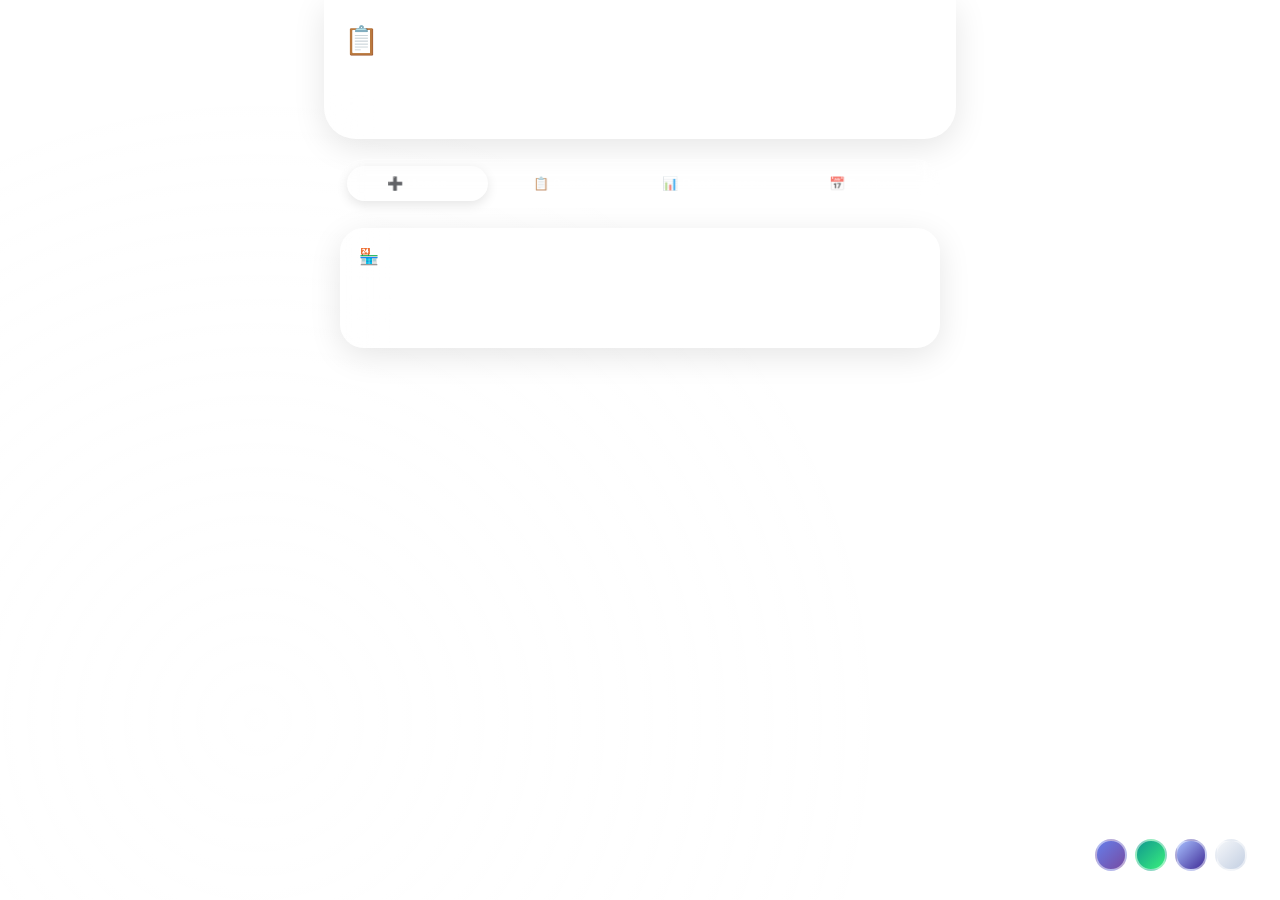
<file: miniapps/index.html>
<!DOCTYPE html>
<html lang="ru">
<head>
    <meta charset="UTF-8">
    <meta name="viewport" content="width=device-width, initial-scale=1.0, viewport-fit=cover, user-scalable=no">
    <title>Заявки поставщикам</title>
    <script src="https://telegram.org/js/telegram-web-app.js"></script>
    <style>
        * {
            margin: 0;
            padding: 0;
            box-sizing: border-box;
        }

        body {
            background-attachment: fixed;
            min-height: 100vh;
            padding: 16px;
            position: relative;
            transition: background 0.3s ease;
        }

        body[data-theme="blue"] {
            background: linear-gradient(135deg, #667eea 0%, #764ba2 50%, #f093fb 100%);
        }
        body[data-theme="green"] {
            background: linear-gradient(135deg, #11998e 0%, #38ef7d 100%);
        }
        body[data-theme="purple"] {
            background: linear-gradient(135deg, #a8c0ff 0%, #3f2b96 100%);
        }
        body[data-theme="light"] {
            background: linear-gradient(135deg, #f5f7fa 0%, #c3cfe2 100%);
        }
        body[data-theme="light"] .header h1,
        body[data-theme="light"] .header p,
        body[data-theme="light"] .user-chip,
        body[data-theme="light"] .card-title,
        body[data-theme="light"] .product-name,
        body[data-theme="light"] .order-shop,
        body[data-theme="light"] .order-supplier,
        body[data-theme="light"] .order-date,
        body[data-theme="light"] .order-comment,
        body[data-theme="light"] .order-product,
        body[data-theme="light"] .filter-modal-btn,
        body[data-theme="light"] .tab,
        body[data-theme="light"] .admin-nav-btn,
        body[data-theme="light"] .list-item,
        body[data-theme="light"] h3,
        body[data-theme="light"] h4,
        body[data-theme="light"] .empty-state {
            color: #1a1a2e;
        }
        body[data-theme="light"] .card,
        body[data-theme="light"] .order-item,
        body[data-theme="light"] .filters-modal-content,
        body[data-theme="light"] .modal-content {
            background: rgba(255, 255, 255, 0.85);
            backdrop-filter: blur(20px);
            border: 1px solid rgba(255, 255, 255, 0.5);
        }
        body[data-theme="light"] .ios-select,
        body[data-theme="light"] .ios-textarea,
        body[data-theme="light"] .ios-input,
        body[data-theme="light"] .quantity-input,
        body[data-theme="light"] .filter-modal-select,
        body[data-theme="light"] .custom-date-input {
            background: rgba(0, 0, 0, 0.05);
            color: #1a1a2e;
            border: 1px solid rgba(0, 0, 0, 0.1);
        }
        body[data-theme="light"] .ios-select option {
            background: white;
            color: #1a1a2e;
        }

        .theme-selector {
            position: fixed;
            bottom: 20px;
            right: 20px;
            background: rgba(255, 255, 255, 0.2);
            backdrop-filter: blur(10px);
            border-radius: 30px;
            padding: 8px 12px;
            display: flex;
            gap: 8px;
            z-index: 100;
            border: 1px solid rgba(255, 255, 255, 0.3);
        }
        .theme-btn {
            width: 32px;
            height: 32px;
            border-radius: 50%;
            border: 2px solid rgba(255, 255, 255, 0.5);
            cursor: pointer;
            transition: transform 0.2s;
        }
        .theme-btn:hover { transform: scale(1.1); }
        .theme-blue { background: linear-gradient(135deg, #667eea, #764ba2); }
        .theme-green { background: linear-gradient(135deg, #11998e, #38ef7d); }
        .theme-purple { background: linear-gradient(135deg, #a8c0ff, #3f2b96); }
        .theme-light { background: linear-gradient(135deg, #f5f7fa, #c3cfe2); }

        body::before {
            content: '';
            position: fixed;
            top: 0;
            left: 0;
            right: 0;
            bottom: 0;
            background: radial-gradient(circle at 20% 80%, rgba(255,255,255,0.1) 0%, transparent 50%);
            pointer-events: none;
            z-index: 0;
        }

        .app {
            position: relative;
            z-index: 1;
            max-width: 600px;
            margin: 0 auto;
        }

        .header {
            background: rgba(255, 255, 255, 0.15);
            backdrop-filter: blur(20px);
            margin: -16px -16px 20px -16px;
            padding: 24px 20px 20px;
            border-radius: 0 0 32px 32px;
            border-bottom: 1px solid rgba(255, 255, 255, 0.2);
            box-shadow: 0 8px 32px rgba(0, 0, 0, 0.1);
        }

        .header h1 {
            color: white;
            font-size: 28px;
            font-weight: 700;
        }

        .header p {
            color: rgba(255, 255, 255, 0.85);
            font-size: 13px;
            margin-top: 4px;
        }

        .user-chip {
            background: rgba(255, 255, 255, 0.2);
            backdrop-filter: blur(10px);
            display: inline-block;
            padding: 6px 14px;
            border-radius: 30px;
            font-size: 12px;
            color: white;
            margin-top: 12px;
            border: 1px solid rgba(255, 255, 255, 0.3);
        }

        .tabs {
            display: flex;
            gap: 8px;
            margin-bottom: 20px;
            background: rgba(255, 255, 255, 0.1);
            backdrop-filter: blur(10px);
            padding: 6px;
            border-radius: 60px;
            border: 1px solid rgba(255, 255, 255, 0.2);
            flex-wrap: wrap;
        }

        .tab {
            flex: 1;
            padding: 10px;
            text-align: center;
            background: transparent;
            border: none;
            border-radius: 50px;
            font-size: 13px;
            font-weight: 600;
            cursor: pointer;
            color: rgba(255, 255, 255, 0.7);
            transition: all 0.3s ease;
        }

        .tab.active {
            background: rgba(255, 255, 255, 0.25);
            color: white;
            box-shadow: 0 4px 12px rgba(0, 0, 0, 0.1);
        }

        .card {
            background: rgba(255, 255, 255, 0.1);
            backdrop-filter: blur(20px);
            border-radius: 24px;
            padding: 18px;
            margin-bottom: 16px;
            border: 1px solid rgba(255, 255, 255, 0.2);
            box-shadow: 0 8px 32px rgba(0, 0, 0, 0.1);
        }

        .card-title {
            font-weight: 600;
            font-size: 16px;
            margin-bottom: 14px;
            color: white;
        }

        .ios-select {
            width: 100%;
            padding: 14px;
            background: rgba(255, 255, 255, 0.15);
            border: 1px solid rgba(255, 255, 255, 0.3);
            border-radius: 16px;
            font-size: 15px;
            color: white;
            cursor: pointer;
        }

        .ios-select option {
            background: rgba(0, 0, 0, 0.8);
            color: white;
        }

        .ios-textarea, .ios-input {
            width: 100%;
            padding: 14px;
            background: rgba(255, 255, 255, 0.15);
            border: 1px solid rgba(255, 255, 255, 0.3);
            border-radius: 16px;
            font-size: 15px;
            font-family: inherit;
            resize: vertical;
            color: white;
        }

        .ios-textarea::placeholder, .ios-input::placeholder {
            color: rgba(255, 255, 255, 0.6);
        }

        .product-category {
            margin-bottom: 16px;
            border-radius: 16px;
            overflow: hidden;
        }

        .category-header {
            display: flex;
            align-items: center;
            justify-content: space-between;
            padding: 12px;
            background: rgba(255, 255, 255, 0.15);
            cursor: pointer;
            border-radius: 12px;
        }

        .category-header span {
            font-weight: 600;
            font-size: 14px;
            color: white;
        }

        .category-toggle {
            font-size: 18px;
        }

        .category-items {
            padding: 8px;
        }

        .product-item {
            background: rgba(255, 255, 255, 0.1);
            border-radius: 12px;
            padding: 10px;
            margin-bottom: 8px;
            display: flex;
            justify-content: space-between;
            align-items: center;
            border: 1px solid rgba(255, 255, 255, 0.2);
        }

        .product-name {
            font-weight: 500;
            color: white;
        }

        .product-unit {
            font-size: 11px;
            color: rgba(255, 255, 255, 0.6);
            margin-left: 6px;
        }

        .quantity-input {
            width: 80px;
            padding: 8px;
            background: rgba(255, 255, 255, 0.15);
            border: 1px solid rgba(255, 255, 255, 0.3);
            border-radius: 12px;
            text-align: center;
            color: white;
        }

        .ios-button {
            width: 100%;
            padding: 16px;
            border: none;
            border-radius: 16px;
            font-size: 16px;
            font-weight: 600;
            cursor: pointer;
        }

        .ios-button-primary {
            background: linear-gradient(135deg, rgba(255, 255, 255, 0.3), rgba(255, 255, 255, 0.2));
            color: white;
            border: 1px solid rgba(255, 255, 255, 0.3);
        }

        .ios-button-primary:active {
            transform: scale(0.98);
        }

        .ios-button-primary:disabled {
            opacity: 0.5;
        }

        .order-item {
            background: rgba(255, 255, 255, 0.1);
            backdrop-filter: blur(20px);
            border-radius: 24px;
            padding: 16px;
            margin-bottom: 12px;
            border: 1px solid rgba(255, 255, 255, 0.2);
            position: relative;
        }

        .order-actions {
            position: absolute;
            top: 12px;
            right: 12px;
            display: flex;
            gap: 8px;
            z-index: 10;
        }

        .copy-btn {
            background: rgba(255, 255, 255, 0.2);
            border: none;
            font-size: 16px;
            cursor: pointer;
            padding: 6px 10px;
            border-radius: 12px;
            color: white;
        }

        .edit-order-btn {
            background: rgba(0, 122, 255, 0.8);
            border: none;
            color: white;
            font-size: 16px;
            padding: 6px 10px;
            border-radius: 12px;
            cursor: pointer;
        }

        .delete-order-btn {
            background: rgba(220, 53, 69, 0.8);
            border: none;
            color: white;
            font-size: 16px;
            padding: 6px 10px;
            border-radius: 12px;
            cursor: pointer;
        }

        .order-header {
            display: flex;
            justify-content: space-between;
            align-items: flex-start;
            margin-bottom: 12px;
            padding-bottom: 12px;
            border-bottom: 1px solid rgba(255, 255, 255, 0.2);
            padding-right: 100px;
        }

        .order-shop { font-weight: 600; font-size: 16px; color: white; }
        .order-supplier { font-size: 12px; color: rgba(255, 255, 255, 0.8); margin-top: 4px; }
        .order-date { font-size: 10px; color: rgba(255, 255, 255, 0.6); margin-top: 4px; }

        .status-badge {
            display: inline-block;
            padding: 4px 10px;
            border-radius: 20px;
            font-size: 10px;
            font-weight: 600;
        }
        .status-new { background: rgba(255, 193, 7, 0.8); color: #000; }
        .status-completed { background: rgba(40, 167, 69, 0.8); color: #fff; }
        .status-cancelled { background: rgba(220, 53, 69, 0.8); color: #fff; }

        .order-comment {
            background: rgba(255, 255, 255, 0.1);
            padding: 10px;
            border-radius: 14px;
            margin: 10px 0;
            font-size: 12px;
            border-left: 3px solid rgba(255, 255, 255, 0.5);
            color: rgba(255, 255, 255, 0.9);
        }

        .order-product {
            display: flex;
            justify-content: space-between;
            padding: 8px 0;
            font-size: 13px;
            border-top: 1px solid rgba(255, 255, 255, 0.1);
            color: rgba(255, 255, 255, 0.9);
        }

        .filter-modal-btn {
            background: rgba(255, 255, 255, 0.15);
            backdrop-filter: blur(10px);
            border: 1px solid rgba(255, 255, 255, 0.3);
            border-radius: 30px;
            padding: 8px 16px;
            font-size: 13px;
            font-weight: 500;
            color: white;
            cursor: pointer;
            display: flex;
            align-items: center;
            gap: 4px;
        }

        .active-filters-preview {
            font-size: 10px;
            color: rgba(255, 255, 255, 0.6);
        }

        .filters-modal {
            display: none;
            position: fixed;
            top: 0;
            left: 0;
            right: 0;
            bottom: 0;
            background: rgba(0, 0, 0, 0.6);
            backdrop-filter: blur(8px);
            z-index: 10000;
            align-items: flex-end;
            justify-content: center;
        }

        .filters-modal-content {
            background: rgba(30, 30, 40, 0.95);
            backdrop-filter: blur(20px);
            border-radius: 28px 28px 0 0;
            width: 100%;
            max-width: 500px;
            max-height: 85vh;
            overflow-y: auto;
            animation: slideUp 0.3s ease;
        }

        @keyframes slideUp {
            from { transform: translateY(100%); }
            to { transform: translateY(0); }
        }

        .filters-modal-header {
            display: flex;
            justify-content: space-between;
            align-items: center;
            padding: 20px 20px 12px;
            border-bottom: 1px solid rgba(255, 255, 255, 0.15);
        }

        .filters-modal-header h3 {
            margin: 0;
            font-size: 18px;
            color: white;
        }

        .close-filters-btn {
            background: rgba(255, 255, 255, 0.15);
            border: none;
            width: 32px;
            height: 32px;
            border-radius: 20px;
            font-size: 18px;
            cursor: pointer;
            color: white;
        }

        .filters-modal-body {
            padding: 20px;
        }

        .filter-section {
            margin-bottom: 24px;
        }

        .filter-section-title {
            font-size: 14px;
            font-weight: 600;
            color: rgba(255, 255, 255, 0.9);
            margin-bottom: 12px;
        }

        .filter-buttons {
            display: flex;
            flex-wrap: wrap;
            gap: 8px;
        }

        .filter-btn-modal, .filter-date-btn {
            padding: 8px 16px;
            background: rgba(255, 255, 255, 0.1);
            border: 1px solid rgba(255, 255, 255, 0.2);
            border-radius: 25px;
            font-size: 13px;
            cursor: pointer;
            color: rgba(255, 255, 255, 0.8);
        }

        .filter-btn-modal.active, .filter-date-btn.active {
            background: rgba(0, 122, 255, 0.8);
            color: white;
        }

        .filter-modal-select {
            width: 100%;
            padding: 12px;
            background: rgba(255, 255, 255, 0.1);
            border: 1px solid rgba(255, 255, 255, 0.2);
            border-radius: 14px;
            font-size: 14px;
            color: white;
            cursor: pointer;
        }

        .date-range {
            display: flex;
            gap: 8px;
            margin-top: 8px;
        }
        .date-range input {
            flex: 1;
            padding: 10px;
            background: rgba(255, 255, 255, 0.1);
            border: 1px solid rgba(255, 255, 255, 0.2);
            border-radius: 14px;
            font-size: 13px;
            color: white;
        }

        .filters-modal-footer {
            display: flex;
            gap: 12px;
            padding: 16px 20px 24px;
            border-top: 1px solid rgba(255, 255, 255, 0.15);
        }

        .reset-filters-btn, .apply-filters-btn {
            flex: 1;
            padding: 14px;
            border: none;
            border-radius: 14px;
            font-size: 15px;
            font-weight: 600;
            cursor: pointer;
        }

        .reset-filters-btn {
            background: rgba(255, 255, 255, 0.15);
            color: white;
        }

        .apply-filters-btn {
            background: rgba(0, 122, 255, 0.9);
            color: white;
        }

        .skeleton {
            background: linear-gradient(90deg, rgba(255,255,255,0.1) 25%, rgba(255,255,255,0.2) 50%, rgba(255,255,255,0.1) 75%);
            background-size: 200% 100%;
            animation: shimmer 1.5s infinite;
            border-radius: 16px;
        }
        @keyframes shimmer {
            0% { background-position: 200% 0; }
            100% { background-position: -200% 0; }
        }
        .skeleton-card {
            height: 120px;
            margin-bottom: 12px;
        }
        .skeleton-line {
            height: 16px;
            margin-bottom: 8px;
            border-radius: 8px;
        }
        .skeleton-title {
            width: 60%;
            height: 20px;
            margin-bottom: 12px;
        }

        .edit-form {
            margin-top: 12px;
        }
        .edit-form input, .edit-form textarea, .edit-form select {
            margin-bottom: 8px;
        }

        .attachment-item {
            display: inline-flex;
            align-items: center;
            background: rgba(255,255,255,0.15);
            border-radius: 20px;
            padding: 4px 12px;
            margin: 4px;
            font-size: 12px;
        }
        .attachment-item a {
            color: white;
            text-decoration: none;
        }
        .file-input-label {
            background: rgba(255,255,255,0.2);
            padding: 8px 16px;
            border-radius: 20px;
            cursor: pointer;
            font-size: 12px;
            display: inline-block;
        }

        @media (max-width: 480px) {
            body { padding: 12px; }
            .header { margin: -12px -12px 16px -12px; padding: 20px 16px 16px; }
            .header h1 { font-size: 24px; }
            .card { padding: 14px; }
            .order-header { padding-right: 80px; }
            .order-actions { top: 8px; right: 8px; }
            .copy-btn { padding: 4px 8px; font-size: 12px; }
            .tabs .tab { font-size: 11px; padding: 8px; }
            .theme-selector { bottom: 10px; right: 10px; }
            .theme-btn { width: 28px; height: 28px; }
            .product-item { flex-direction: column; gap: 8px; align-items: stretch; }
            .quantity-input { width: 100%; }
        }

        @media (max-width: 380px) {
            .tabs { gap: 4px; }
            .tab { font-size: 10px; padding: 6px; }
        }

        .schedule-table-container {
            overflow-x: auto;
        }

        .schedule-table {
            width: 100%;
            border-collapse: collapse;
            background: rgba(255, 255, 255, 0.1);
            backdrop-filter: blur(10px);
            border-radius: 20px;
            min-width: 380px;
            border: 1px solid rgba(255, 255, 255, 0.2);
        }

        .schedule-table th,
        .schedule-table td {
            padding: 12px 8px;
            text-align: center;
            border-bottom: 1px solid rgba(255, 255, 255, 0.15);
            font-size: 12px;
            color: white;
        }

        .schedule-table th {
            background: rgba(255, 255, 255, 0.2);
            font-weight: 600;
            font-size: 11px;
        }

        .schedule-table td:first-child,
        .schedule-table th:first-child {
            position: sticky;
            left: 0;
            background: rgba(0, 0, 0, 0.3);
            text-align: left;
            min-width: 100px;
            white-space: nowrap;
            overflow: hidden;
            text-overflow: ellipsis;
        }

        .day-available {
            color: #4cd964;
            font-weight: 600;
            font-size: 16px;
        }

        .day-unavailable {
            color: rgba(255, 255, 255, 0.3);
            font-size: 14px;
        }

        .admin-sidebar {
            display: flex;
            gap: 8px;
            margin-bottom: 20px;
            flex-wrap: wrap;
        }

        .admin-nav-btn {
            padding: 10px 16px;
            background: rgba(255, 255, 255, 0.15);
            border: 1px solid rgba(255, 255, 255, 0.2);
            border-radius: 30px;
            font-size: 12px;
            font-weight: 500;
            cursor: pointer;
            color: rgba(255, 255, 255, 0.8);
        }

        .admin-nav-btn.active {
            background: rgba(255, 255, 255, 0.35);
            color: white;
        }

        .list-item {
            display: flex;
            justify-content: space-between;
            align-items: center;
            padding: 12px;
            background: rgba(255, 255, 255, 0.1);
            border-radius: 14px;
            margin-bottom: 8px;
            color: white;
            font-size: 13px;
            border: 1px solid rgba(255, 255, 255, 0.15);
            flex-wrap: wrap;
            gap: 8px;
        }

        .delete-btn, .edit-category-btn, .delete-category-btn, .edit-product-btn, .delete-pricelist-btn {
            background: rgba(220, 53, 69, 0.8);
            color: white;
            border: none;
            padding: 5px 12px;
            border-radius: 10px;
            cursor: pointer;
            font-size: 11px;
        }
        .edit-category-btn, .edit-product-btn {
            background: rgba(0, 122, 255, 0.8);
        }

        .day-selector {
            display: flex;
            flex-wrap: wrap;
            gap: 8px;
            margin: 16px 0;
        }

        .day-btn {
            padding: 10px 14px;
            background: rgba(255, 255, 255, 0.15);
            border: 1px solid rgba(255, 255, 255, 0.2);
            border-radius: 30px;
            cursor: pointer;
            font-size: 12px;
            color: rgba(255, 255, 255, 0.8);
        }

        .day-btn.selected {
            background: rgba(0, 122, 255, 0.8);
            color: white;
        }

        .row-buttons {
            display: flex;
            gap: 8px;
            margin-top: 8px;
            flex-wrap: wrap;
        }

        .row-buttons input { flex: 2; min-width: 120px; }
        .row-buttons button { flex: 1; min-width: 80px; }

        .modal {
            display: none;
            position: fixed;
            top: 0;
            left: 0;
            right: 0;
            bottom: 0;
            background: rgba(0, 0, 0, 0.5);
            backdrop-filter: blur(8px);
            z-index: 10000;
            align-items: center;
            justify-content: center;
        }

        .modal-content {
            background: rgba(255, 255, 255, 0.2);
            backdrop-filter: blur(20px);
            border-radius: 28px;
            padding: 24px;
            max-width: 280px;
            width: 90%;
            text-align: center;
            border: 1px solid rgba(255, 255, 255, 0.3);
        }

        .modal-title {
            font-size: 18px;
            font-weight: 600;
            margin-bottom: 12px;
            color: white;
        }

        .modal-message {
            font-size: 14px;
            color: rgba(255, 255, 255, 0.8);
            margin-bottom: 20px;
        }

        .modal-buttons {
            display: flex;
            gap: 12px;
            justify-content: center;
        }

        .modal-btn {
            flex: 1;
            padding: 12px;
            border: none;
            border-radius: 14px;
            font-size: 15px;
            font-weight: 500;
            cursor: pointer;
        }

        .modal-btn-cancel {
            background: rgba(255, 255, 255, 0.2);
            color: white;
        }

        .modal-btn-confirm, .modal-btn-ok {
            background: rgba(255, 255, 255, 0.35);
            color: white;
        }

        .status-buttons {
            display: flex;
            gap: 8px;
            margin-top: 12px;
        }

        .status-btn {
            flex: 1;
            padding: 8px;
            border: none;
            border-radius: 12px;
            cursor: pointer;
            font-weight: 500;
            font-size: 12px;
        }

        .status-btn-completed { background: rgba(40, 167, 69, 0.8); color: white; }
        .status-btn-cancelled { background: rgba(220, 53, 69, 0.8); color: white; }

        .empty-state {
            text-align: center;
            padding: 60px 20px;
            color: rgba(255, 255, 255, 0.7);
        }

        .empty-icon { font-size: 48px; margin-bottom: 16px; }
        .empty-text { font-size: 15px; margin-bottom: 8px; }
        .loading { text-align: center; padding: 40px; color: rgba(255, 255, 255, 0.7); }

        .success-message, .error-message {
            position: fixed;
            top: 20px;
            left: 50%;
            transform: translateX(-50%);
            z-index: 10001;
            padding: 12px 20px;
            border-radius: 16px;
            font-size: 14px;
            font-weight: 500;
            text-align: center;
            max-width: 90%;
            min-width: 200px;
            backdrop-filter: blur(20px);
            box-shadow: 0 4px 12px rgba(0, 0, 0, 0.3);
            animation: slideDown 0.3s ease;
        }

        @keyframes slideDown {
            from {
                transform: translateX(-50%) translateY(-100%);
                opacity: 0;
            }
            to {
                transform: translateX(-50%) translateY(0);
                opacity: 1;
            }
        }

        .success-message {
            background: rgba(40, 167, 69, 0.95);
            color: white;
            border: 1px solid rgba(255, 255, 255, 0.3);
        }

        .error-message {
            background: rgba(220, 53, 69, 0.95);
            color: white;
            border: 1px solid rgba(255, 255, 255, 0.3);
        }

        h3, h4 { color: white; margin-bottom: 12px; }
        code {
            background: rgba(0, 0, 0, 0.3);
            padding: 2px 6px;
            border-radius: 6px;
            font-family: monospace;
            font-size: 11px;
            color: white;
        }

        @keyframes fadeIn {
            from { opacity: 0; transform: translateY(10px); }
            to { opacity: 1; transform: translateY(0); }
        }

        .tab-content { display: none; animation: fadeIn 0.4s ease; }
        .tab-content.active { display: block; }
        .admin-section { display: none; }
        .admin-section.active { display: block; animation: fadeIn 0.3s ease; }
    </style>
</head>
<body>
    <div class="app">
        <div class="header">
            <h1>📋 Заявки</h1>
            <p>Управление заявками. Темп до 8.00. Остальные поставщики до 10.00</p>
            <div class="user-chip" id="userInfo">Загрузка...</div>
        </div>

        <div class="tabs" id="tabs">
            <button class="tab active" data-tab="new">➕ Новая</button>
            <button class="tab" data-tab="orders">📋 Заявки</button>
            <button class="tab" data-tab="pricelists">📊 Прайс-листы</button>
            <button class="tab" data-tab="schedule">📅 График</button>
            <button class="tab admin-tab" data-tab="admin" style="display:none">🔧 Админ</button>
        </div>

        <div id="new-tab" class="tab-content active">
            <div class="card">
                <div class="card-title">🏪 Выберите магазин</div>
                <select id="shop-select" class="ios-select"><option value="">Загрузка...</option></select>
            </div>
            <div id="supplier-card" class="card" style="display: none;">
                <div class="card-title">📦 Выберите поставщика</div>
                <select id="supplier-select" class="ios-select" disabled><option value="">Сначала выберите магазин</option></select>
            </div>
            <div id="products-card" class="card" style="display: none;">
                <div class="card-title">🛒 Товары (необязательно)</div>
                <div id="products-list"></div>
                <div class="card-title" style="margin-top: 16px;">📎 Прикрепить файлы</div>
                <div>
                    <label class="file-input-label">📷 Выбрать фото/файл
                        <input type="file" id="file-input" accept="image/*,.pdf,.doc,.docx,.xls,.xlsx,.txt,.zip" style="display: none;" multiple>
                    </label>
                    <div id="attachments-preview" style="margin-top: 8px;"></div>
                </div>
                <div class="card-title" style="margin-top: 16px;">💬 Комментарий</div>
                <textarea id="order-comment" class="ios-textarea" rows="2" placeholder="Дополнительная информация..."></textarea>
                <button id="create-btn" class="ios-button ios-button-primary" style="margin-top: 16px;" disabled>✅ Создать заявку</button>
                <div style="font-size: 11px; color: rgba(255,255,255,0.6); text-align: center; margin-top: 12px;">💡 Можно создать заявку без товаров, но с комментарием</div>
            </div>
            <div id="no-suppliers" class="empty-state" style="display: none;"><div class="empty-icon">📭</div><div class="empty-text">Сегодня нет доступных поставщиков</div></div>
        </div>

        <div id="orders-tab" class="tab-content">
            <div style="display: flex; justify-content: space-between; align-items: center; margin-bottom: 12px; flex-wrap: wrap; gap: 8px;">
                <button id="open-filters-btn" class="filter-modal-btn">🔍 Фильтры <span id="active-filters-count" style="background: #007aff; border-radius: 12px; padding: 2px 6px; font-size: 10px; margin-left: 6px; display: none;">0</span></button>
                <div id="active-filters-preview" class="active-filters-preview"></div>
            </div>
            <div id="orders-list"></div>
            <div id="no-orders" class="empty-state" style="display: none;"><div class="empty-icon">📭</div><div class="empty-text">Нет заявок</div></div>
        </div>

        <div id="pricelists-tab" class="tab-content">
            <div class="card">
                <div class="card-title">📊 Прайс-листы поставщиков</div>
                <div id="pricelists-view-list" style="margin-top: 8px;"></div>
                <div style="font-size: 11px; color: rgba(255,255,255,0.6); text-align: center; margin-top: 16px;">
                    📄 Здесь доступны прайс-листы от поставщиков. Администраторы могут загружать новые файлы в разделе "Админ".
                </div>
            </div>
        </div>

        <div id="schedule-tab" class="tab-content">
            <div class="card">
                <div class="card-title">🏪 Выберите магазин</div>
                <select id="schedule-shop-select" class="ios-select"><option value="">Загрузка...</option></select>
            </div>
            <div id="schedule-container" class="schedule-table-container"></div>
            <div id="no-schedule" class="empty-state" style="display: none;"><div class="empty-icon">📅</div><div class="empty-text">Выберите магазин</div></div>
        </div>

        <div id="admin-tab" class="tab-content">
            <div id="admin-message" style="display: none;"></div>
            <div class="admin-sidebar">
                <button class="admin-nav-btn active" data-admin-section="suppliers">📦 Поставщики</button>
                <button class="admin-nav-btn" data-admin-section="products">➕ Товары</button>
                <button class="admin-nav-btn" data-admin-section="categories">📁 Категории</button>
                <button class="admin-nav-btn" data-admin-section="products-edit">✏️ Редакт. товаров</button>
                <button class="admin-nav-btn" data-admin-section="shops">🏪 Магазины</button>
                <button class="admin-nav-btn" data-admin-section="schedule">📅 Расписание</button>
                <button class="admin-nav-btn" data-admin-section="orders">📋 Заявки</button>
                <button class="admin-nav-btn" data-admin-section="pricelists">📊 Прайс-листы</button>
                <button class="admin-nav-btn" data-admin-section="admins">👥 Админы</button>
            </div>
            <div id="admin-suppliers" class="admin-section active">
                <div class="card"><h3>📦 Управление поставщиками</h3><div class="row-buttons"><input type="text" id="new-supplier" class="ios-input" placeholder="Название поставщика"><button id="add-supplier-btn" class="ios-button ios-button-primary">➕ Добавить</button></div><div id="suppliers-list" style="margin-top: 16px;"></div></div>
            </div>
            <div id="admin-products" class="admin-section">
                <div class="card"><h3>➕ Управление товарами</h3><select id="product-supplier-select" class="ios-select" style="margin-bottom: 12px;"><option value="">Выберите поставщика</option></select><div class="row-buttons"><input type="text" id="product-name" class="ios-input" placeholder="Название товара"><select id="product-unit" class="ios-select" style="width: auto;"><option value="шт">шт</option><option value="кг">кг</option><option value="кег">кег</option><option value="кейс">кейс</option><option value="бут">бут</option></select><button id="add-product-btn" class="ios-button ios-button-primary">➕</button></div><div id="products-admin-list" style="margin-top: 16px;"></div></div>
            </div>
            <div id="admin-categories" class="admin-section">
                <div class="card">
                    <h3>📁 Управление категориями товаров</h3>
                    <select id="category-supplier-select" class="ios-select" style="margin-bottom: 12px;">
                        <option value="">Выберите поставщика</option>
                    </select>
                    <div id="categories-list" style="margin-top: 16px;"></div>
                    <div class="row-buttons" style="margin-top: 16px;">
                        <input type="text" id="new-category-name" class="ios-input" placeholder="Название новой категории">
                        <button id="add-category-btn" class="ios-button ios-button-primary">➕ Добавить категорию</button>
                    </div>
                </div>
            </div>
            <div id="admin-products-edit" class="admin-section">
                <div class="card">
                    <h3>✏️ Редактирование товаров</h3>
                    <select id="edit-product-supplier" class="ios-select" style="margin-bottom: 12px;">
                        <option value="">Выберите поставщика</option>
                    </select>
                    <select id="edit-product-category" class="ios-select" style="margin-bottom: 12px;">
                        <option value="">Выберите категорию</option>
                    </select>
                    <div id="products-edit-list" style="max-height: 400px; overflow-y: auto;"></div>
                </div>
            </div>
            <div id="admin-shops" class="admin-section">
                <div class="card"><h3>🏪 Управление магазинами</h3><div class="row-buttons"><input type="text" id="new-shop" class="ios-input" placeholder="Название магазина"><button id="add-shop-btn" class="ios-button ios-button-primary">➕ Добавить</button></div><div id="shops-list" style="margin-top: 16px;"></div></div>
            </div>
            <div id="admin-schedule" class="admin-section">
                <div class="card">
                    <h3>📅 Редактирование расписания</h3>
                    <div class="row-buttons" style="margin-bottom: 12px;">
                        <select id="schedule-shop" class="ios-select" style="flex:1;"><option value="">Магазин</option></select>
                        <select id="schedule-supplier" class="ios-select" style="flex:1;"><option value="">Поставщик</option></select>
                    </div>
                    <div id="days-selector"></div>
                    <button id="save-schedule-btn" class="ios-button ios-button-primary" style="margin-top: 16px;">💾 Сохранить расписание</button>
                </div>
            </div>
            <div id="admin-orders" class="admin-section">
                <div class="card">
                    <h3>📋 Управление заявками</h3>
                    <div style="margin-bottom: 12px;">
                        <button id="refresh-orders-admin" class="ios-button ios-button-primary" style="width: auto; padding: 8px 16px;">🔄 Обновить список</button>
                    </div>
                    <div id="admin-orders-list" style="max-height: 500px; overflow-y: auto;"></div>
                </div>
            </div>
            <div id="admin-pricelists" class="admin-section">
                <div class="card">
                    <h3>📊 Управление прайс-листами</h3>
                    <div class="file-attachment" style="margin-bottom: 16px;">
                        <label class="file-input-label" style="background: rgba(0,122,255,0.8);">📎 Загрузить прайс-лист (.xls, .xlsx)
                            <input type="file" id="pricelist-file" class="file-input" accept=".xls,.xlsx" style="display: none;">
                        </label>
                        <div style="font-size: 11px; color: var(--text-muted); margin-top: 8px;">
                            Поддерживаются файлы Excel (.xls, .xlsx). После загрузки файл будет доступен всем пользователям.
                        </div>
                    </div>
                    <div id="admin-pricelists-list"></div>
                </div>
                <div class="card">
                    <h3>📥 Массовый импорт товаров из Excel</h3>
                    <div style="font-size: 12px; color: var(--text-muted); margin-bottom: 12px;">
                        Формат файла: Поставщик | Категория | Название товара | Единица измерения (шт/кг/кег/кейс/бут)<br>
                        Первая строка - заголовки, данные начинаются со второй строки.
                    </div>
                    <label class="file-input-label" style="background: var(--accent, rgba(0,122,255,0.8));">📥 Выбрать файл для импорта
                        <input type="file" id="import-excel-file" class="file-input" accept=".xls,.xlsx" style="display: none;">
                    </label>
                    <div id="import-result" style="margin-top: 12px;"></div>
                </div>
            </div>
            <div id="admin-admins" class="admin-section">
                <div class="card"><h3>👥 Управление администраторами</h3><div style="background: rgba(255,255,255,0.1); padding: 12px; border-radius: 16px; margin-bottom: 16px;"><div style="font-size: 13px; color: rgba(255,255,255,0.9); margin-bottom: 8px;">ℹ️ Как добавить администратора:</div><div style="font-size: 12px; color: rgba(255,255,255,0.7);">1. Новый администратор пишет боту <code>/getid</code><br>2. Получает свой ID<br>3. Введите этот ID в поле ниже и нажмите "Добавить"</div></div><div class="row-buttons"><input type="number" id="new-admin-id" class="ios-input" placeholder="Telegram ID"><button id="add-admin-btn" class="ios-button ios-button-primary">➕ Добавить</button></div><div style="margin-top: 16px;"><h4 style="font-size: 14px; margin-bottom: 12px;">👥 Текущие администраторы:</h4><div id="admins-list" style="max-height: 300px; overflow-y: auto;"></div></div></div>
            </div>
        </div>

        <div id="filters-modal" class="filters-modal">
            <div class="filters-modal-content">
                <div class="filters-modal-header">
                    <h3>🔍 Фильтры</h3>
                    <button id="close-filters-btn" class="close-filters-btn">✕</button>
                </div>
                <div class="filters-modal-body">
                    <div class="filter-section">
                        <div class="filter-section-title">📊 Статус</div>
                        <div class="filter-buttons">
                            <button class="filter-btn-modal active" data-status="all">Все</button>
                            <button class="filter-btn-modal" data-status="new">Новые</button>
                            <button class="filter-btn-modal" data-status="completed">Выполнены</button>
                            <button class="filter-btn-modal" data-status="cancelled">Отменены</button>
                        </div>
                    </div>
                    <div class="filter-section">
                        <div class="filter-section-title">📅 Дата</div>
                        <div class="filter-buttons">
                            <button class="filter-date-btn active" data-date="all">Все даты</button>
                            <button class="filter-date-btn" data-date="today">Сегодня</button>
                            <button class="filter-date-btn" data-date="yesterday">Вчера</button>
                            <button class="filter-date-btn" data-date="week">Эта неделя</button>
                            <button class="filter-date-btn" data-date="custom">Выбрать диапазон</button>
                        </div>
                        <div id="date-range-container" style="margin-top: 8px; display: none;">
                            <div class="date-range">
                                <input type="date" id="date-from" placeholder="От">
                                <input type="date" id="date-to" placeholder="До">
                            </div>
                        </div>
                    </div>
                    <div class="filter-section">
                        <div class="filter-section-title">🏪 Магазин</div>
                        <select id="shop-filter-modal" class="filter-modal-select"><option value="all">Все магазины</option></select>
                    </div>
                    <div class="filter-section">
                        <div class="filter-section-title">📦 Поставщик</div>
                        <select id="supplier-filter-modal" class="filter-modal-select"><option value="all">Все поставщики</option></select>
                    </div>
                </div>
                <div class="filters-modal-footer">
                    <button id="reset-filters-btn" class="reset-filters-btn">Сбросить все</button>
                    <button id="apply-filters-btn" class="apply-filters-btn">Применить</button>
                </div>
            </div>
        </div>

        <div id="modal" class="modal"><div class="modal-content"><div class="modal-title" id="modal-title">Подтверждение</div><div class="modal-message" id="modal-message"></div><div class="modal-buttons" id="modal-buttons"></div></div></div>

        <div class="theme-selector">
            <div class="theme-btn theme-blue" data-theme="blue"></div>
            <div class="theme-btn theme-green" data-theme="green"></div>
            <div class="theme-btn theme-purple" data-theme="purple"></div>
            <div class="theme-btn theme-light" data-theme="light"></div>
        </div>
    </div>

    <script>
        const tg = window.Telegram.WebApp;
        tg.expand();

        const user = tg.initDataUnsafe?.user;
        if (user) document.getElementById('userInfo').innerHTML = `${user.first_name || ''} ${user.last_name || ''}`.trim() || 'Пользователь';

        const API_URL = 'https://prichal59.bothost.tech/api';

        let isAdminFlag = false;
        let currentShop = null;
        let currentSupplier = null;
        let currentCart = {};
        let currentStatusFilter = 'all';
        let currentDateFilter = 'all';
        let currentShopFilter = 'all';
        let currentSupplierFilter = 'all';
        let currentDateFrom = '';
        let currentDateTo = '';
        let attachmentsList = [];

        let isCreatingOrder = false;
        let isLoadingOrders = false;
        let selectedDays = [];

        const DAYS_OF_WEEK_SHORT = ['Пн', 'Вт', 'Ср', 'Чт', 'Пт', 'Сб', 'Вс'];
        const DAYS_OF_WEEK_FULL = ['Понедельник', 'Вторник', 'Среда', 'Четверг', 'Пятница', 'Суббота', 'Воскресенье'];

        function loadTheme() {
            const savedTheme = localStorage.getItem('app_theme') || 'blue';
            document.body.setAttribute('data-theme', savedTheme);
        }
        function setTheme(theme) {
            document.body.setAttribute('data-theme', theme);
            localStorage.setItem('app_theme', theme);
        }
        loadTheme();

        function escapeHtml(str) { if (!str) return ''; return str.replace(/[&<>]/g, m => ({ '&': '&amp;', '<': '&lt;', '>': '&gt;' }[m])); }

        function showModal(title, message, buttons, callback) {
            const modal = document.getElementById('modal');
            const modalTitle = document.getElementById('modal-title');
            const modalMessage = document.getElementById('modal-message');
            const modalButtons = document.getElementById('modal-buttons');
            modalTitle.textContent = title;
            modalMessage.textContent = message;
            modalButtons.innerHTML = '';
            buttons.forEach(btn => {
                const button = document.createElement('button');
                button.textContent = btn.text;
                button.className = btn.isCancel ? 'modal-btn modal-btn-cancel' : 'modal-btn modal-btn-confirm';
                if (btn.isOk) button.className = 'modal-btn modal-btn-ok';
                button.onclick = () => { modal.style.display = 'none'; if (callback) callback(btn.id); };
                modalButtons.appendChild(button);
            });
            modal.style.display = 'flex';
        }

        function showMessage(text, isError = false) {
            const existingMsg = document.querySelector('.success-message, .error-message');
            if (existingMsg) existingMsg.remove();

            const msgDiv = document.createElement('div');
            msgDiv.className = isError ? 'error-message' : 'success-message';
            msgDiv.textContent = text;
            document.body.appendChild(msgDiv);

            setTimeout(() => {
                msgDiv.style.animation = 'slideDown 0.3s ease reverse';
                setTimeout(() => {
                    if (msgDiv.parentNode) msgDiv.remove();
                }, 300);
            }, 3000);
        }

        function showConfirm(title, message, onConfirm, onCancel) {
            showModal(title, message, [{text: 'Отмена', id: 'cancel', isCancel: true}, {text: 'Подтвердить', id: 'confirm', isConfirm: true}], (buttonId) => {
                if (buttonId === 'confirm' && onConfirm) onConfirm();
                if (buttonId === 'cancel' && onCancel) onCancel();
            });
        }

        function launchConfetti() {
            const canvas = document.createElement('canvas');
            canvas.style.position = 'fixed';
            canvas.style.top = '0';
            canvas.style.left = '0';
            canvas.style.width = '100%';
            canvas.style.height = '100%';
            canvas.style.pointerEvents = 'none';
            canvas.style.zIndex = '10000';
            document.body.appendChild(canvas);

            const ctx = canvas.getContext('2d');
            canvas.width = window.innerWidth;
            canvas.height = window.innerHeight;

            const particles = [];
            const colors = ['#ff0000', '#00ff00', '#0000ff', '#ffff00', '#ff00ff', '#00ffff', '#ffa500', '#ff69b4'];

            for (let i = 0; i < 150; i++) {
                particles.push({
                    x: Math.random() * canvas.width,
                    y: Math.random() * canvas.height - canvas.height,
                    size: Math.random() * 6 + 2,
                    color: colors[Math.floor(Math.random() * colors.length)],
                    velocityX: (Math.random() - 0.5) * 8,
                    velocityY: Math.random() * 10 + 5,
                    gravity: 0.3,
                    rotation: Math.random() * 360,
                    rotationSpeed: (Math.random() - 0.5) * 10
                });
            }

            let animationId;
            let startTime = Date.now();

            function animate() {
                ctx.clearRect(0, 0, canvas.width, canvas.height);

                let allStopped = true;

                for (let i = 0; i < particles.length; i++) {
                    const p = particles[i];

                    p.x += p.velocityX;
                    p.y += p.velocityY;
                    p.velocityY += p.gravity;
                    p.rotation += p.rotationSpeed;

                    ctx.save();
                    ctx.translate(p.x, p.y);
                    ctx.rotate(p.rotation * Math.PI / 180);
                    ctx.fillStyle = p.color;
                    ctx.fillRect(-p.size / 2, -p.size / 2, p.size, p.size);
                    ctx.restore();

                    if (p.y < canvas.height + 100) {
                        allStopped = false;
                    }
                }

                if (!allStopped && Date.now() - startTime < 2000) {
                    animationId = requestAnimationFrame(animate);
                } else {
                    cancelAnimationFrame(animationId);
                    document.body.removeChild(canvas);
                }
            }

            animate();
        }

        function showSkeletonOrders() {
            const container = document.getElementById('orders-list');
            if (!container) return;
            container.innerHTML = '';
            for (let i = 0; i < 3; i++) {
                const skeleton = document.createElement('div');
                skeleton.className = 'skeleton skeleton-card';
                skeleton.innerHTML = `<div class="skeleton skeleton-title"></div><div class="skeleton skeleton-line"></div><div class="skeleton skeleton-line" style="width: 80%;"></div>`;
                container.appendChild(skeleton);
            }
        }

        function copyOrderToClipboard(order) {
            let text = `🏪 ${order.shop}\n📦 ${order.supplier}\n\n`;
            if (order.comment && order.comment.trim()) text += `💬 ${order.comment}\n\n`;
            text += `🛒 Товары:\n`;
            if (Object.keys(order.items).length > 0) {
                for (const [product, data] of Object.entries(order.items)) {
                    const qty = data.quantity;
                    const unit = data.unit || 'шт';
                    const displayQty = Number.isInteger(qty) ? qty : qty.toFixed(1);
                    text += `• ${product}: ${displayQty} ${unit}\n`;
                }
            } else {
                text += `• Нет товаров (только комментарий)\n`;
            }
            navigator.clipboard.writeText(text).then(() => showMessage('✅ Заявка скопирована')).catch(() => {
                const textarea = document.createElement('textarea');
                textarea.value = text;
                document.body.appendChild(textarea);
                textarea.select();
                document.execCommand('copy');
                document.body.removeChild(textarea);
                showMessage('✅ Заявка скопирована');
            });
        }

        async function editOrder(orderId) {
            if (!isAdminFlag) return;
            const allOrders = await fetch(`${API_URL}/get_orders`, { headers: { 'X-Telegram-InitData': tg.initData || '' } }).then(r => r.json());
            const order = allOrders.find(o => o.id === orderId);
            if (!order) return;

            const shopsList = await fetch(`${API_URL}/get_shops`, { headers: { 'X-Telegram-InitData': tg.initData || '' } }).then(r => r.json());
            const suppliersList = await fetch(`${API_URL}/get_suppliers`, { headers: { 'X-Telegram-InitData': tg.initData || '' } }).then(r => r.json());

            const modalHtml = `
                <div class="modal-content" style="max-width: 400px; width: 90%;">
                    <div class="modal-title">✏️ Редактирование заявки #${orderId}</div>
                    <div class="edit-form">
                        <select id="edit-shop" class="ios-select" style="margin-bottom: 8px;">
                            ${Object.keys(shopsList).map(s => `<option value="${s}" ${s === order.shop ? 'selected' : ''}>${s}</option>`).join('')}
                        </select>
                        <select id="edit-supplier" class="ios-select" style="margin-bottom: 8px;">
                            ${Object.keys(suppliersList).map(s => `<option value="${s}" ${s === order.supplier ? 'selected' : ''}>${s}</option>`).join('')}
                        </select>
                        <textarea id="edit-comment" class="ios-textarea" rows="2" placeholder="Комментарий">${escapeHtml(order.comment || '')}</textarea>
                        <div id="edit-products"></div>
                        <div style="margin-top: 16px; display: flex; gap: 8px;">
                            <button id="save-edit-btn" class="ios-button ios-button-primary" style="flex:1;">💾 Сохранить</button>
                            <button id="cancel-edit-btn" class="ios-button" style="flex:1; background: rgba(255,255,255,0.2);">Отмена</button>
                        </div>
                    </div>
                </div>
            `;
            const modal = document.getElementById('modal');
            modal.innerHTML = modalHtml;
            modal.style.display = 'flex';

            const productsData = await fetch(`${API_URL}/get_products?supplier=${encodeURIComponent(order.supplier)}`, {
                headers: { 'X-Telegram-InitData': tg.initData || '' }
            }).then(r => r.json());

            const productsContainer = document.getElementById('edit-products');
            if (productsData.categories) {
                for (const [cat, items] of Object.entries(productsData.categories)) {
                    items.forEach(product => {
                        const qty = order.items[product.name]?.quantity || 0;
                        productsContainer.innerHTML += `
                            <div class="product-item">
                                <span>${product.name} (${product.unit})</span>
                                <input type="number" class="quantity-input" data-product="${product.name}" data-unit="${product.unit}" value="${qty}" step="${product.unit === 'кг' ? 0.1 : 1}">
                            </div>
                        `;
                    });
                }
            }

            document.getElementById('save-edit-btn').onclick = async () => {
                const newShop = document.getElementById('edit-shop').value;
                const newSupplier = document.getElementById('edit-supplier').value;
                const newComment = document.getElementById('edit-comment').value;
                const newItems = {};
                document.querySelectorAll('#edit-products .quantity-input').forEach(input => {
                    const val = parseFloat(input.value);
                    if (val > 0) {
                        newItems[input.dataset.product] = { quantity: val, unit: input.dataset.unit };
                    }
                });

                const response = await fetch(`${API_URL}/update_order`, {
                    method: 'POST',
                    headers: { 'Content-Type': 'application/json', 'X-Telegram-InitData': tg.initData || '' },
                    body: JSON.stringify({ order_id: orderId, shop: newShop, supplier: newSupplier, comment: newComment, items: newItems, attachments: order.attachments || [] })
                });
                const result = await response.json();
                if (result.success) {
                    showMessage('✅ Заявка обновлена');
                    modal.style.display = 'none';
                    loadOrders();
                    loadAdminOrders();
                } else {
                    showMessage(result.error || 'Ошибка', true);
                }
            };
            document.getElementById('cancel-edit-btn').onclick = () => { modal.style.display = 'none'; };
        }

        async function deleteOrder(orderId) {
            showConfirm('Подтверждение', `Удалить заявку #${orderId}?`, async () => {
                try {
                    const response = await fetch(`${API_URL}/delete_order`, {
                        method: 'POST',
                        headers: { 'Content-Type': 'application/json', 'X-Telegram-InitData': tg.initData || '' },
                        body: JSON.stringify({ order_id: orderId })
                    });
                    const result = await response.json();
                    if (result.success) {
                        showMessage('✅ Заявка удалена');
                        loadOrders();
                        loadAdminOrders();
                    }
                    else { showMessage(result.error || 'Ошибка', true); }
                } catch (error) { showMessage('Ошибка соединения', true); }
            });
        }

        async function checkAdminStatus() {
            try {
                const response = await fetch(`${API_URL}/get_data`, { headers: { 'X-Telegram-InitData': tg.initData || '' } });
                const data = await response.json();
                isAdminFlag = data.is_admin;
                if (isAdminFlag) document.querySelector('.admin-tab').style.display = 'block';
                return isAdminFlag;
            } catch (error) { return false; }
        }

        async function updateOrderStatus(orderId, newStatus) {
            const statusNames = { 'completed': 'Выполнена', 'cancelled': 'Отменена' };
            showConfirm('Подтверждение', `Изменить статус заявки #${orderId} на "${statusNames[newStatus]}"?`, async () => {
                try {
                    const response = await fetch(`${API_URL}/update_order_status`, {
                        method: 'POST', headers: { 'Content-Type': 'application/json', 'X-Telegram-InitData': tg.initData || '' },
                        body: JSON.stringify({ order_id: orderId, status: newStatus })
                    });
                    const result = await response.json();
                    if (result.success) {
                        showMessage(`✅ Статус изменен`);
                        loadOrders();
                        loadAdminOrders();
                    }
                    else { showMessage(result.error || 'Ошибка', true); }
                } catch (error) { showMessage('Ошибка соединения', true); }
            });
        }

        async function uploadAttachment(file) {
            return new Promise((resolve) => {
                const reader = new FileReader();
                reader.onload = async (e) => {
                    const base64 = e.target.result;
                    try {
                        const response = await fetch(`${API_URL}/upload_attachment`, {
                            method: 'POST',
                            headers: { 'Content-Type': 'application/json', 'X-Telegram-InitData': tg.initData || '' },
                            body: JSON.stringify({ file_data: base64, file_name: file.name, file_type: file.type })
                        });
                        const result = await response.json();
                        if (result.success) {
                            resolve(result.attachment);
                        } else {
                            resolve(null);
                        }
                    } catch (err) {
                        resolve(null);
                    }
                };
                reader.readAsDataURL(file);
            });
        }

        async function handleFileSelect(e) {
            const files = Array.from(e.target.files);
            for (const file of files) {
                const attachment = await uploadAttachment(file);
                if (attachment) {
                    attachmentsList.push(attachment);
                }
            }
            renderAttachmentsPreview();
        }

        function renderAttachmentsPreview() {
            const container = document.getElementById('attachments-preview');
            if (!container) return;
            container.innerHTML = attachmentsList.map(att => `
                <div class="attachment-item">
                    <a href="${att.url}" target="_blank">📎 ${att.name}</a>
                    <button onclick="removeAttachment('${att.id}')" style="background:none; border:none; color:red; margin-left:5px;">✕</button>
                </div>
            `).join('');
        }

        window.removeAttachment = (id) => {
            attachmentsList = attachmentsList.filter(a => a.id !== id);
            renderAttachmentsPreview();
        };

        // ========== УПРАВЛЕНИЕ КАТЕГОРИЯМИ ==========
        async function loadCategoriesForSupplier(supplier) {
            if (!supplier) {
                document.getElementById('categories-list').innerHTML = '<div class="empty-state">Выберите поставщика</div>';
                return;
            }

            const container = document.getElementById('categories-list');
            container.innerHTML = '<div class="loading">Загрузка...</div>';

            try {
                const response = await fetch(`${API_URL}/get_categories?supplier=${encodeURIComponent(supplier)}`, {
                    headers: { 'X-Telegram-InitData': tg.initData || '' }
                });
                const result = await response.json();

                if (result.success && result.categories.length > 0) {
                    container.innerHTML = '';
                    for (const cat of result.categories) {
                        const catDiv = document.createElement('div');
                        catDiv.className = 'list-item';
                        catDiv.innerHTML = `
                            <span>📁 ${escapeHtml(cat)}</span>
                            <div>
                                <button class="edit-category-btn" data-category="${escapeHtml(cat)}">✏️</button>
                                <button class="delete-category-btn" data-category="${escapeHtml(cat)}">🗑️</button>
                            </div>
                        `;
                        container.appendChild(catDiv);
                    }

                    document.querySelectorAll('.edit-category-btn').forEach(btn => {
                        btn.onclick = () => editCategory(btn.dataset.category);
                    });
                    document.querySelectorAll('.delete-category-btn').forEach(btn => {
                        btn.onclick = () => deleteCategory(btn.dataset.category);
                    });
                } else {
                    container.innerHTML = '<div class="empty-state">Нет категорий</div>';
                }
            } catch (error) {
                console.error('Ошибка загрузки категорий:', error);
                container.innerHTML = '<div class="empty-state">Ошибка загрузки</div>';
            }
        }

        async function addCategory() {
            const supplier = document.getElementById('category-supplier-select').value;
            const categoryName = document.getElementById('new-category-name').value.trim();

            if (!supplier) {
                showMessage('Выберите поставщика', true);
                return;
            }
            if (!categoryName) {
                showMessage('Введите название категории', true);
                return;
            }

            try {
                const response = await fetch(`${API_URL}/add_category`, {
                    method: 'POST',
                    headers: { 'Content-Type': 'application/json', 'X-Telegram-InitData': tg.initData || '' },
                    body: JSON.stringify({ supplier, category_name: categoryName })
                });
                const result = await response.json();
                if (result.success) {
                    showMessage(`✅ Категория "${categoryName}" добавлена`);
                    document.getElementById('new-category-name').value = '';
                    loadCategoriesForSupplier(supplier);
                    loadAdminData();
                } else {
                    showMessage(result.error || 'Ошибка', true);
                }
            } catch (error) {
                showMessage('Ошибка соединения', true);
            }
        }

        async function editCategory(oldName) {
            const supplier = document.getElementById('category-supplier-select').value;
            const newName = prompt('Введите новое название категории:', oldName);
            if (!newName || newName === oldName) return;

            try {
                const response = await fetch(`${API_URL}/update_category`, {
                    method: 'POST',
                    headers: { 'Content-Type': 'application/json', 'X-Telegram-InitData': tg.initData || '' },
                    body: JSON.stringify({ supplier, old_name: oldName, new_name: newName })
                });
                const result = await response.json();
                if (result.success) {
                    showMessage(`✅ Категория переименована в "${newName}"`);
                    loadCategoriesForSupplier(supplier);
                    loadAdminData();
                } else {
                    showMessage(result.error || 'Ошибка', true);
                }
            } catch (error) {
                showMessage('Ошибка соединения', true);
            }
        }

        async function deleteCategory(categoryName) {
            const supplier = document.getElementById('category-supplier-select').value;
            showConfirm('Подтверждение', `Удалить категорию "${categoryName}" и все товары в ней?`, async () => {
                try {
                    const response = await fetch(`${API_URL}/delete_category`, {
                        method: 'POST',
                        headers: { 'Content-Type': 'application/json', 'X-Telegram-InitData': tg.initData || '' },
                        body: JSON.stringify({ supplier, category_name: categoryName })
                    });
                    const result = await response.json();
                    if (result.success) {
                        showMessage(`✅ Категория "${categoryName}" удалена`);
                        loadCategoriesForSupplier(supplier);
                        loadAdminData();
                    } else {
                        showMessage(result.error || 'Ошибка', true);
                    }
                } catch (error) {
                    showMessage('Ошибка соединения', true);
                }
            });
        }

        // ========== РЕДАКТИРОВАНИЕ ТОВАРОВ ==========
        async function loadProductsForEdit() {
            const supplier = document.getElementById('edit-product-supplier').value;
            const category = document.getElementById('edit-product-category').value;

            if (!supplier || !category) {
                document.getElementById('products-edit-list').innerHTML = '<div class="empty-state">Выберите поставщика и категорию</div>';
                return;
            }

            const container = document.getElementById('products-edit-list');
            container.innerHTML = '<div class="loading">Загрузка...</div>';

            try {
                const response = await fetch(`${API_URL}/get_products?supplier=${encodeURIComponent(supplier)}`, {
                    headers: { 'X-Telegram-InitData': tg.initData || '' }
                });
                const data = await response.json();

                if (data.categories && data.categories[category]) {
                    const products = data.categories[category];
                    container.innerHTML = '';
                    for (const product of products) {
                        const productDiv = document.createElement('div');
                        productDiv.className = 'list-item';
                        productDiv.style.flexDirection = 'column';
                        productDiv.style.alignItems = 'stretch';
                        productDiv.innerHTML = `
                            <div style="display: flex; justify-content: space-between; align-items: center; flex-wrap: wrap; gap: 8px;">
                                <span>📦 ${escapeHtml(product.name)} (${product.unit})</span>
                                <div>
                                    <button class="edit-product-btn" data-product='${JSON.stringify(product)}'>✏️</button>
                                    <button class="delete-product-btn" data-product="${escapeHtml(product.name)}">🗑️</button>
                                </div>
                            </div>
                        `;
                        container.appendChild(productDiv);
                    }

                    document.querySelectorAll('.edit-product-btn').forEach(btn => {
                        btn.onclick = () => {
                            const product = JSON.parse(btn.dataset.product);
                            editProduct(supplier, category, product);
                        };
                    });
                    document.querySelectorAll('.delete-product-btn').forEach(btn => {
                        btn.onclick = () => deleteProduct(supplier, btn.dataset.product);
                    });
                } else {
                    container.innerHTML = '<div class="empty-state">Нет товаров в этой категории</div>';
                }
            } catch (error) {
                container.innerHTML = '<div class="empty-state">Ошибка загрузки</div>';
            }
        }

        async function editProduct(supplier, category, product) {
            const newName = prompt('Введите новое название товара:', product.name);
            if (!newName) return;

            const newUnit = prompt('Введите новую единицу измерения (шт/кг/кег/кейс/бут):', product.unit);
            if (!newUnit) return;

            const validUnits = ['шт', 'кг', 'кег', 'кейс', 'бут'];
            if (!validUnits.includes(newUnit)) {
                showMessage('Неверная единица измерения', true);
                return;
            }

            try {
                const response = await fetch(`${API_URL}/update_product`, {
                    method: 'POST',
                    headers: { 'Content-Type': 'application/json', 'X-Telegram-InitData': tg.initData || '' },
                    body: JSON.stringify({
                        supplier,
                        old_name: product.name,
                        new_name: newName,
                        new_unit: newUnit,
                        category
                    })
                });
                const result = await response.json();
                if (result.success) {
                    showMessage(`✅ Товар обновлен: ${newName} (${newUnit})`);
                    loadProductsForEdit();
                    loadAdminData();
                } else {
                    showMessage(result.error || 'Ошибка', true);
                }
            } catch (error) {
                showMessage('Ошибка соединения', true);
            }
        }

        // ========== ПРАЙС-ЛИСТЫ ==========
        async function loadPricelistsForView() {
            const container = document.getElementById('pricelists-view-list');
            if (!container) return;

            container.innerHTML = '<div class="loading">Загрузка...</div>';

            try {
                const response = await fetch(`${API_URL}/get_pricelists`, {
                    headers: { 'X-Telegram-InitData': tg.initData || '' }
                });
                const result = await response.json();

                if (result.success && result.pricelists.length > 0) {
                    container.innerHTML = '';
                    for (const pl of result.pricelists) {
                        const plDiv = document.createElement('div');
                        plDiv.className = 'list-item';
                        plDiv.innerHTML = `
                            <div>
                                <div><strong>📊 ${escapeHtml(pl.name)}</strong></div>
                                <div style="font-size: 10px; color: var(--text-muted);">📅 ${pl.upload_date} ${pl.upload_time}</div>
                            </div>
                            <a href="${pl.url}" target="_blank" style="background: rgba(0,122,255,0.8); color:white; padding:6px 14px; border-radius:10px; text-decoration:none;">📥 Скачать</a>
                        `;
                        container.appendChild(plDiv);
                    }
                } else {
                    container.innerHTML = '<div class="empty-state">Нет загруженных прайс-листов</div>';
                }
            } catch (error) {
                container.innerHTML = '<div class="empty-state">Ошибка загрузки</div>';
            }
        }

        async function loadPricelistsForAdmin() {
            const container = document.getElementById('admin-pricelists-list');
            if (!container) return;

            container.innerHTML = '<div class="loading">Загрузка...</div>';

            try {
                const response = await fetch(`${API_URL}/get_pricelists`, {
                    headers: { 'X-Telegram-InitData': tg.initData || '' }
                });
                const result = await response.json();

                if (result.success && result.pricelists.length > 0) {
                    container.innerHTML = '';
                    for (const pl of result.pricelists) {
                        const plDiv = document.createElement('div');
                        plDiv.className = 'list-item';
                        plDiv.innerHTML = `
                            <div>
                                <div><strong>📊 ${escapeHtml(pl.name)}</strong></div>
                                <div style="font-size: 10px; color: var(--text-muted);">📅 ${pl.upload_date} ${pl.upload_time} | 👤 ${escapeHtml(pl.uploaded_by)} | 📦 ${(pl.size / 1024).toFixed(1)} KB</div>
                            </div>
                            <div>
                                <a href="${pl.url}" target="_blank" style="background: rgba(0,122,255,0.8); color:white; padding:5px 12px; border-radius:10px; text-decoration:none; margin-right:8px;">📥</a>
                                <button class="delete-pricelist-btn" data-id="${pl.id}">🗑️</button>
                            </div>
                        `;
                        container.appendChild(plDiv);
                    }

                    document.querySelectorAll('.delete-pricelist-btn').forEach(btn => {
                        btn.onclick = () => deletePricelist(btn.dataset.id);
                    });
                } else {
                    container.innerHTML = '<div class="empty-state">Нет загруженных прайс-листов</div>';
                }
            } catch (error) {
                container.innerHTML = '<div class="empty-state">Ошибка загрузки</div>';
            }
        }

        async function uploadPricelist(file) {
            const formData = new FormData();
            formData.append('file', file);

            const btn = document.querySelector('#pricelist-file');
            const originalText = btn?.value;
            if (btn) btn.disabled = true;

            try {
                const response = await fetch(`${API_URL}/upload_pricelist`, {
                    method: 'POST',
                    headers: { 'X-Telegram-InitData': tg.initData || '' },
                    body: formData
                });
                const result = await response.json();
                if (result.success) {
                    showMessage(`✅ Прайс-лист "${file.name}" загружен`);
                    loadPricelistsForView();
                    loadPricelistsForAdmin();
                } else {
                    showMessage(result.error || 'Ошибка загрузки', true);
                }
            } catch (error) {
                showMessage('Ошибка соединения', true);
            } finally {
                if (btn) btn.disabled = false;
            }
        }

        async function deletePricelist(id) {
            showConfirm('Подтверждение', 'Удалить этот прайс-лист?', async () => {
                try {
                    const response = await fetch(`${API_URL}/delete_pricelist`, {
                        method: 'POST',
                        headers: { 'Content-Type': 'application/json', 'X-Telegram-InitData': tg.initData || '' },
                        body: JSON.stringify({ id })
                    });
                    const result = await response.json();
                    if (result.success) {
                        showMessage('✅ Прайс-лист удален');
                        loadPricelistsForView();
                        loadPricelistsForAdmin();
                    } else {
                        showMessage(result.error || 'Ошибка', true);
                    }
                } catch (error) {
                    showMessage('Ошибка соединения', true);
                }
            });
        }

        async function importProductsFromExcel(file) {
            const formData = new FormData();
            formData.append('file', file);

            const resultDiv = document.getElementById('import-result');
            resultDiv.innerHTML = '<div class="loading">Импорт товаров...</div>';

            try {
                const response = await fetch(`${API_URL}/import_products_from_excel`, {
                    method: 'POST',
                    headers: { 'X-Telegram-InitData': tg.initData || '' },
                    body: formData
                });
                const result = await response.json();

                if (result.success) {
                    resultDiv.innerHTML = `<div class="success-message" style="position: static; margin: 0;">✅ Импортировано ${result.imported} товаров</div>`;
                    loadAdminData();
                    setTimeout(() => {
                        resultDiv.innerHTML = '';
                    }, 3000);
                } else {
                    resultDiv.innerHTML = `<div class="error-message" style="position: static; margin: 0;">❌ Ошибка: ${result.error}</div>`;
                }
            } catch (error) {
                resultDiv.innerHTML = `<div class="error-message" style="position: static; margin: 0;">❌ Ошибка соединения</div>`;
            }
        }

        // ========== ОСНОВНЫЕ ФУНКЦИИ ==========
        async function createOrder() {
            if (isCreatingOrder) {
                showMessage('⏳ Подождите, заявка уже создается...');
                return;
            }
            if (!currentShop || !currentSupplier) {
                showMessage('Выберите магазин и поставщика', true);
                return;
            }

            const comment = document.getElementById('order-comment').value.trim();
            const hasItems = Object.keys(currentCart).length > 0;
            if (!hasItems && !comment && attachmentsList.length === 0) {
                showMessage('Укажите комментарий, товары или прикрепите файл', true);
                return;
            }

            const orderData = {
                shop: currentShop,
                supplier: currentSupplier,
                items: currentCart,
                comment: comment,
                is_empty: !hasItems && attachmentsList.length === 0,
                attachments: attachmentsList
            };

            showConfirm('Подтверждение',
                hasItems ? `Создать заявку для ${currentShop} от ${currentSupplier}?` : `Создать заявку-уведомление?`,
                async () => {
                    isCreatingOrder = true;

                    const createBtn = document.getElementById('create-btn');
                    const originalText = createBtn.textContent;
                    createBtn.textContent = '⏳ Создание...';
                    createBtn.disabled = true;

                    try {
                        const response = await fetch(`${API_URL}/create_order`, {
                            method: 'POST',
                            headers: { 'Content-Type': 'application/json', 'X-Telegram-InitData': tg.initData || '' },
                            body: JSON.stringify(orderData)
                        });
                        const result = await response.json();

                        if (result.success) {
                            showMessage(`✅ Заявка #${result.order_id} успешно создана!`);
                            launchConfetti();

                            currentCart = {};
                            attachmentsList = [];

                            const productsContainer = document.getElementById('products-list');
                            if (productsContainer) {
                                const inputs = productsContainer.querySelectorAll('.quantity-input');
                                inputs.forEach(input => { input.value = '0'; });
                            }

                            const commentField = document.getElementById('order-comment');
                            if (commentField) commentField.value = '';

                            const attachmentsPreview = document.getElementById('attachments-preview');
                            if (attachmentsPreview) attachmentsPreview.innerHTML = '';

                            const shopSelect = document.getElementById('shop-select');
                            const supplierSelect = document.getElementById('supplier-select');

                            if (shopSelect) shopSelect.value = '';
                            if (supplierSelect) supplierSelect.value = '';

                            const supplierCard = document.getElementById('supplier-card');
                            const productsCard = document.getElementById('products-card');

                            if (supplierCard) supplierCard.style.display = 'none';
                            if (productsCard) productsCard.style.display = 'none';

                            currentShop = null;
                            currentSupplier = null;

                            const ordersTab = document.querySelector('.tab[data-tab="orders"]');
                            if (ordersTab) ordersTab.click();

                            setTimeout(async () => {
                                await loadOrders();
                                await loadAdminOrders();
                            }, 500);

                        } else {
                            showMessage(result.error || 'Ошибка при создании заявки', true);
                        }
                    } catch (error) {
                        console.error('Ошибка:', error);
                        showMessage('Проблема с соединением. Попробуйте позже.', true);
                    } finally {
                        isCreatingOrder = false;
                        createBtn.textContent = originalText;
                        createBtn.disabled = false;
                    }
                }
            );
        }

        function renderProductsWithCategories(productsData) {
            const container = document.getElementById('products-list');
            container.innerHTML = '';
            currentCart = {};

            if (!productsData || !productsData.categories || Object.keys(productsData.categories).length === 0) {
                container.innerHTML = '<div class="empty-state">Нет товаров</div>';
                updateCreateButton();
                return;
            }

            for (const [categoryName, items] of Object.entries(productsData.categories)) {
                if (!items || items.length === 0) continue;

                const categoryDiv = document.createElement('div');
                categoryDiv.className = 'product-category';

                const headerDiv = document.createElement('div');
                headerDiv.className = 'category-header';
                headerDiv.innerHTML = `<span>📁 ${escapeHtml(categoryName)}</span><span class="category-toggle">▼</span>`;

                const itemsContainer = document.createElement('div');
                itemsContainer.className = 'category-items';
                itemsContainer.style.display = 'block';

                items.forEach(product => {
                    const name = product.name;
                    const unit = product.unit || 'шт';
                    let step = (unit === 'кг' || unit === 'кег' || unit === 'бут' || unit === 'кейс') ? 0.1 : 1;

                    const productDiv = document.createElement('div');
                    productDiv.className = 'product-item';
                    productDiv.innerHTML = `
                        <span class="product-name">${escapeHtml(name)} <span class="product-unit">${unit}</span></span>
                        <input type="number" class="quantity-input" data-product="${escapeHtml(name)}" data-unit="${unit}" min="0" step="${step}" value="0">
                    `;
                    const input = productDiv.querySelector('.quantity-input');
                    input.onchange = () => {
                        const qty = parseFloat(input.value);
                        if (qty > 0) {
                            currentCart[name] = { quantity: qty, unit: unit };
                        } else {
                            delete currentCart[name];
                        }
                        updateCreateButton();
                    };
                    itemsContainer.appendChild(productDiv);
                });

                let isOpen = true;
                headerDiv.onclick = () => {
                    isOpen = !isOpen;
                    itemsContainer.style.display = isOpen ? 'block' : 'none';
                    const toggle = headerDiv.querySelector('.category-toggle');
                    toggle.textContent = isOpen ? '▼' : '▶';
                };

                categoryDiv.appendChild(headerDiv);
                categoryDiv.appendChild(itemsContainer);
                container.appendChild(categoryDiv);
            }
            updateCreateButton();
        }

        async function loadProductsList(supplier) {
            const response = await fetch(`${API_URL}/get_products?supplier=${encodeURIComponent(supplier)}`, {
                headers: { 'X-Telegram-InitData': tg.initData || '' }
            });
            return await response.json();
        }

        async function loadAdminOrders() {
            const container = document.getElementById('admin-orders-list');
            if (!container) return;

            container.innerHTML = '<div class="loading">Загрузка...</div>';

            try {
                const response = await fetch(`${API_URL}/get_orders`, { headers: { 'X-Telegram-InitData': tg.initData || '' } });
                let allOrders = await response.json();

                const uniqueOrders = [];
                const seenIds = new Set();
                for (const order of allOrders) {
                    if (!seenIds.has(order.id)) {
                        seenIds.add(order.id);
                        uniqueOrders.push(order);
                    }
                }

                if (uniqueOrders.length === 0) {
                    container.innerHTML = '<div class="empty-state">Нет заявок</div>';
                    return;
                }

                container.innerHTML = '';

                uniqueOrders.slice().reverse().forEach(order => {
                    const statusText = { 'new': 'Новая', 'completed': 'Выполнена', 'cancelled': 'Отменена' }[order.status] || 'Новая';
                    const statusClass = { 'new': 'status-new', 'completed': 'status-completed', 'cancelled': 'status-cancelled' }[order.status];

                    let attachmentsHtml = '';
                    if (order.attachments && order.attachments.length > 0) {
                        attachmentsHtml = '<div style="margin-top: 8px;">📎 Файлы: ' + order.attachments.map(a => `<a href="${a.url}" target="_blank" style="color:white;">${a.name}</a>`).join(', ') + '</div>';
                    }

                    let productsHtml = '';
                    if (Object.keys(order.items).length > 0) {
                        for (const [product, data] of Object.entries(order.items)) {
                            const qty = data.quantity;
                            const unit = data.unit || 'шт';
                            productsHtml += `<div class="order-product"><span>${escapeHtml(product)}</span><span>${Number.isInteger(qty) ? qty : qty.toFixed(1)} ${unit}</span></div>`;
                        }
                    } else {
                        productsHtml = '<div class="order-product" style="color: rgba(255,255,255,0.5);">📭 Нет товаров</div>';
                    }

                    let commentHtml = order.comment ? `<div class="order-comment">💬 ${escapeHtml(order.comment)}</div>` : '';
                    let authorHtml = order.user_name ? `<div style="font-size: 10px; color: rgba(255,255,255,0.6); margin-top: 4px;">👤 ${escapeHtml(order.user_name)}</div>` : '';

                    const orderDiv = document.createElement('div');
                    orderDiv.className = 'order-item';
                    orderDiv.innerHTML = `
                        <div class="order-actions">
                            <button class="copy-btn" data-order='${JSON.stringify(order).replace(/'/g, "\\'")}'>📋</button>
                            <button class="edit-order-btn" data-order-id="${order.id}">✏️</button>
                            <button class="delete-order-btn" data-order-id="${order.id}">🗑️</button>
                        </div>
                        <div class="order-header">
                            <div>
                                <div class="order-shop">🏪 ${escapeHtml(order.shop)}</div>
                                <div class="order-supplier">📦 ${escapeHtml(order.supplier)}</div>
                                <div class="order-date">📅 ${order.date || ''} ${order.time || ''}</div>
                                ${authorHtml}
                            </div>
                            <div>
                                <span class="status-badge ${statusClass}">${statusText}</span>
                            </div>
                        </div>
                        ${commentHtml}
                        ${attachmentsHtml}
                        <div class="order-products">${productsHtml}</div>
                        <div class="status-buttons">
                            ${order.status === 'new' ? `<button class="status-btn status-btn-completed" onclick="updateOrderStatus(${order.id}, 'completed')">Выполнить</button><button class="status-btn status-btn-cancelled" onclick="updateOrderStatus(${order.id}, 'cancelled')">Отменить</button>` :
                              order.status === 'completed' ? '<div style="padding: 6px; background: rgba(40,167,69,0.2); border-radius: 10px; text-align: center;">✅ Заявка выполнена</div>' :
                              '<div style="padding: 6px; background: rgba(220,53,69,0.2); border-radius: 10px; text-align: center;">❌ Заявка отменена</div>'}
                        </div>
                    `;

                    const copyBtn = orderDiv.querySelector('.copy-btn');
                    if (copyBtn) {
                        try { const orderData = JSON.parse(copyBtn.dataset.order.replace(/\\'/g, "'")); copyBtn.onclick = (e) => { e.stopPropagation(); copyOrderToClipboard(orderData); }; } catch(e) {}
                    }

                    const editBtn = orderDiv.querySelector('.edit-order-btn');
                    if (editBtn) editBtn.onclick = () => editOrder(order.id);

                    const deleteBtn = orderDiv.querySelector('.delete-order-btn');
                    if (deleteBtn) deleteBtn.onclick = () => deleteOrder(order.id);

                    container.appendChild(orderDiv);
                });
            } catch (error) {
                console.error('Ошибка загрузки заявок в админке:', error);
                container.innerHTML = '<div class="empty-state">Ошибка загрузки</div>';
            }
        }

        async function loadOrders() {
            if (isLoadingOrders) return;
            isLoadingOrders = true;

            const ordersTabActive = document.getElementById('orders-tab').classList.contains('active');
            if (!ordersTabActive) {
                isLoadingOrders = false;
                return;
            }

            showSkeletonOrders();

            try {
                const response = await fetch(`${API_URL}/get_orders`, { headers: { 'X-Telegram-InitData': tg.initData || '' } });
                let allOrders = await response.json();

                const uniqueOrders = [];
                const seenIds = new Set();
                for (const order of allOrders) {
                    if (!seenIds.has(order.id)) {
                        seenIds.add(order.id);
                        uniqueOrders.push(order);
                    }
                }

                let filteredOrders = currentStatusFilter === 'all' ? uniqueOrders : uniqueOrders.filter(o => o.status === currentStatusFilter);
                filteredOrders = filteredOrders.filter(o => isDateInRange(o.date, currentDateFilter, currentDateFrom, currentDateTo));
                if (currentShopFilter !== 'all') filteredOrders = filteredOrders.filter(o => o.shop === currentShopFilter);
                if (currentSupplierFilter !== 'all') filteredOrders = filteredOrders.filter(o => o.supplier === currentSupplierFilter);

                const container = document.getElementById('orders-list');
                const noOrders = document.getElementById('no-orders');

                if (!filteredOrders || filteredOrders.length === 0) {
                    container.innerHTML = '';
                    noOrders.style.display = 'block';
                    return;
                }

                noOrders.style.display = 'none';
                container.innerHTML = '';
                const isAdmin = await checkAdminStatus();

                filteredOrders.slice().reverse().forEach(order => {
                    const statusText = { 'new': 'Новая', 'completed': 'Выполнена', 'cancelled': 'Отменена' }[order.status] || 'Новая';
                    const statusClass = { 'new': 'status-new', 'completed': 'status-completed', 'cancelled': 'status-cancelled' }[order.status];

                    let attachmentsHtml = '';
                    if (order.attachments && order.attachments.length > 0) {
                        attachmentsHtml = '<div style="margin-top: 8px;">📎 Файлы: ' + order.attachments.map(a => `<a href="${a.url}" target="_blank" style="color:white;">${a.name}</a>`).join(', ') + '</div>';
                    }

                    let productsHtml = '';
                    if (Object.keys(order.items).length > 0) {
                        for (const [product, data] of Object.entries(order.items)) {
                            const qty = data.quantity;
                            const unit = data.unit || 'шт';
                            productsHtml += `<div class="order-product"><span>${escapeHtml(product)}</span><span>${Number.isInteger(qty) ? qty : qty.toFixed(1)} ${unit}</span></div>`;
                        }
                    } else {
                        productsHtml = '<div class="order-product" style="color: rgba(255,255,255,0.5);">📭 Нет товаров</div>';
                    }

                    let commentHtml = order.comment ? `<div class="order-comment">💬 ${escapeHtml(order.comment)}</div>` : '';
                    let authorHtml = order.user_name ? `<div style="font-size: 10px; color: rgba(255,255,255,0.6); margin-top: 4px;">👤 ${escapeHtml(order.user_name)}</div>` : '';

                    let statusButtonsHtml = '';
                    if (isAdmin && order.status === 'new') {
                        statusButtonsHtml = `<div class="status-buttons"><button class="status-btn status-btn-completed" onclick="updateOrderStatus(${order.id}, 'completed')">Выполнить</button><button class="status-btn status-btn-cancelled" onclick="updateOrderStatus(${order.id}, 'cancelled')">Отменить</button></div>`;
                    } else if (isAdmin && order.status === 'completed') {
                        statusButtonsHtml = `<div style="margin-top: 10px; padding: 6px; background: rgba(40,167,69,0.2); border-radius: 10px; text-align: center; color: rgba(255,255,255,0.8);">✅ Заявка выполнена</div>`;
                    } else if (isAdmin && order.status === 'cancelled') {
                        statusButtonsHtml = `<div style="margin-top: 10px; padding: 6px; background: rgba(220,53,69,0.2); border-radius: 10px; text-align: center; color: rgba(255,255,255,0.8);">❌ Заявка отменена</div>`;
                    }

                    const orderDiv = document.createElement('div');
                    orderDiv.className = 'order-item';
                    orderDiv.innerHTML = `
                        <div class="order-actions">
                            <button class="copy-btn" data-order='${JSON.stringify(order).replace(/'/g, "\\'")}'>📋</button>
                        </div>
                        <div class="order-header">
                            <div>
                                <div class="order-shop">🏪 ${escapeHtml(order.shop)}</div>
                                <div class="order-supplier">📦 ${escapeHtml(order.supplier)}</div>
                                <div class="order-date">📅 ${order.date || ''} ${order.time || ''}</div>
                                ${authorHtml}
                            </div>
                            <div>
                                <span class="status-badge ${statusClass}">${statusText}</span>
                            </div>
                        </div>
                        ${commentHtml}
                        ${attachmentsHtml}
                        <div class="order-products">${productsHtml}</div>
                        ${statusButtonsHtml}
                    `;

                    const copyBtn = orderDiv.querySelector('.copy-btn');
                    if (copyBtn) {
                        try { const orderData = JSON.parse(copyBtn.dataset.order.replace(/\\'/g, "'")); copyBtn.onclick = (e) => { e.stopPropagation(); copyOrderToClipboard(orderData); }; } catch(e) {}
                    }

                    container.appendChild(orderDiv);
                });
            } catch (error) {
                console.error('Ошибка загрузки заявок:', error);
            } finally {
                isLoadingOrders = false;
            }
        }

        let shopsData = {};
        let suppliersData = {};

        async function loadData() {
            try {
                const response = await fetch(`${API_URL}/get_data`, { headers: { 'X-Telegram-InitData': tg.initData || '' } });
                const data = await response.json();
                shopsData = data.shops || {};
                suppliersData = data.suppliers || {};
                isAdminFlag = data.is_admin;
                if (isAdminFlag) document.querySelector('.admin-tab').style.display = 'block';

                const shops = Object.keys(shopsData);
                const shopSelect = document.getElementById('shop-select');
                const scheduleShopSelect = document.getElementById('schedule-shop-select');
                const scheduleShop = document.getElementById('schedule-shop');

                if (shopSelect) {
                    shopSelect.innerHTML = '<option value="">Выберите магазин</option>';
                    shops.sort().forEach(shop => { shopSelect.innerHTML += `<option value="${shop}">${shop}</option>`; });
                }
                if (scheduleShopSelect) {
                    scheduleShopSelect.innerHTML = '<option value="">Выберите магазин</option>';
                    shops.sort().forEach(shop => { scheduleShopSelect.innerHTML += `<option value="${shop}">${shop}</option>`; });
                }
                if (scheduleShop) {
                    scheduleShop.innerHTML = '<option value="">Выберите магазин</option>';
                    shops.sort().forEach(shop => { scheduleShop.innerHTML += `<option value="${shop}">${shop}</option>`; });
                }

                const shopFilterModal = document.getElementById('shop-filter-modal');
                const supplierFilterModal = document.getElementById('supplier-filter-modal');
                if (shopFilterModal) {
                    shopFilterModal.innerHTML = '<option value="all">Все магазины</option>';
                    shops.forEach(shop => { shopFilterModal.innerHTML += `<option value="${shop}">🏪 ${shop}</option>`; });
                }
                if (supplierFilterModal) {
                    const suppliers = Object.keys(suppliersData).sort();
                    supplierFilterModal.innerHTML = '<option value="all">Все поставщики</option>';
                    suppliers.forEach(supplier => { supplierFilterModal.innerHTML += `<option value="${supplier}">📦 ${supplier}</option>`; });
                }

                return data;
            } catch (error) {
                showMessage('Ошибка загрузки данных', true);
            }
        }

        async function loadSuppliers(shop) {
            const response = await fetch(`${API_URL}/get_available_suppliers?shop=${encodeURIComponent(shop)}`, {
                headers: { 'X-Telegram-InitData': tg.initData || '' }
            });
            return await response.json();
        }

        function updateCreateButton() {
            const createBtn = document.getElementById('create-btn');
            const comment = document.getElementById('order-comment').value.trim();
            const hasItems = Object.keys(currentCart).length > 0;
            createBtn.disabled = !((hasItems || comment.length > 0 || attachmentsList.length > 0) && currentShop && currentSupplier);
        }

        async function loadSchedule() {
            const shop = document.getElementById('schedule-shop-select').value;
            const container = document.getElementById('schedule-container');
            const noSchedule = document.getElementById('no-schedule');

            if (!shop) {
                container.innerHTML = '';
                noSchedule.style.display = 'block';
                return;
            }

            noSchedule.style.display = 'none';
            container.innerHTML = '<div class="loading">Загрузка...</div>';

            try {
                const response = await fetch(`${API_URL}/get_schedule?shop=${encodeURIComponent(shop)}`, {
                    headers: { 'X-Telegram-InitData': tg.initData || '' }
                });
                const scheduleData = await response.json();

                if (!scheduleData || Object.keys(scheduleData).length === 0) {
                    container.innerHTML = '<div class="empty-state">Нет расписания</div>';
                    return;
                }

                let tableHtml = '<table class="schedule-table">';
                tableHtml += '<thead>';
                tableHtml += '<tr>';
                tableHtml += '<th>📦 Поставщик</th>';
                for (let i = 0; i < DAYS_OF_WEEK_SHORT.length; i++) {
                    tableHtml += `<th>${DAYS_OF_WEEK_SHORT[i]}</th>`;
                }
                tableHtml += '</tr>';
                tableHtml += '</thead>';
                tableHtml += '<tbody>';

                for (const supplier of Object.keys(scheduleData).sort()) {
                    const days = scheduleData[supplier] || [];
                    tableHtml += '<tr>';
                    tableHtml += `<td title="${escapeHtml(supplier)}">📦 ${escapeHtml(supplier)}</td>`;
                    for (let i = 0; i < DAYS_OF_WEEK_FULL.length; i++) {
                        const isAvailable = days.includes(DAYS_OF_WEEK_FULL[i]);
                        tableHtml += `<td class="${isAvailable ? 'day-available' : 'day-unavailable'}">${isAvailable ? '✅' : '❌'}</td>`;
                    }
                    tableHtml += '</tr>';
                }
                tableHtml += '</tbody>';
                tableHtml += '</table>';

                container.innerHTML = tableHtml;
            } catch (error) {
                console.error('Ошибка загрузки графика:', error);
                container.innerHTML = '<div class="empty-state">Ошибка загрузки</div>';
            }
        }

        async function loadScheduleForEdit() {
            const shop = document.getElementById('schedule-shop').value;
            const supplier = document.getElementById('schedule-supplier').value;
            const container = document.getElementById('days-selector');

            if (!shop || !supplier) {
                container.innerHTML = '<div class="empty-state">Выберите магазин и поставщика</div>';
                return;
            }

            container.innerHTML = '<div class="loading">Загрузка...</div>';

            try {
                const response = await fetch(`${API_URL}/get_schedule_for_shop?shop=${encodeURIComponent(shop)}&supplier=${encodeURIComponent(supplier)}`, {
                    headers: { 'X-Telegram-InitData': tg.initData || '' }
                });
                const data = await response.json();
                selectedDays = data.days || [];

                container.innerHTML = '<div class="day-selector"></div>';
                const daysContainer = container.querySelector('.day-selector');

                for (let i = 0; i < DAYS_OF_WEEK_FULL.length; i++) {
                    const day = DAYS_OF_WEEK_FULL[i];
                    const short = DAYS_OF_WEEK_SHORT[i];
                    const isSelected = selectedDays.includes(day);

                    const btn = document.createElement('button');
                    btn.textContent = `${short} - ${day}`;
                    btn.className = 'day-btn' + (isSelected ? ' selected' : '');
                    if (isSelected) btn.classList.add('selected');
                    btn.onclick = () => {
                        if (selectedDays.includes(day)) {
                            selectedDays = selectedDays.filter(d => d !== day);
                            btn.classList.remove('selected');
                        } else {
                            selectedDays.push(day);
                            btn.classList.add('selected');
                        }
                    };
                    daysContainer.appendChild(btn);
                }
            } catch (error) {
                console.error('Ошибка загрузки дней:', error);
                container.innerHTML = '<div class="empty-state">Ошибка загрузки</div>';
            }
        }

        async function saveSchedule() {
            const shop = document.getElementById('schedule-shop').value;
            const supplier = document.getElementById('schedule-supplier').value;

            if (!shop || !supplier) {
                showMessage('Выберите магазин и поставщика', true);
                return;
            }

            if (!selectedDays || selectedDays.length === 0) {
                showMessage('Выберите хотя бы один день', true);
                return;
            }

            try {
                const response = await fetch(`${API_URL}/save_schedule`, {
                    method: 'POST',
                    headers: {
                        'Content-Type': 'application/json',
                        'X-Telegram-InitData': tg.initData || ''
                    },
                    body: JSON.stringify({ shop, supplier, days: selectedDays })
                });

                const result = await response.json();
                if (result.success) {
                    showMessage(`✅ Расписание сохранено!\n\n${shop} → ${supplier}\nДни: ${selectedDays.join(', ')}`);
                    if (document.getElementById('schedule-shop-select').value === shop) {
                        loadSchedule();
                    }
                } else {
                    showMessage(result.error || 'Ошибка сохранения', true);
                }
            } catch (error) {
                console.error('Ошибка:', error);
                showMessage('Ошибка соединения', true);
            }
        }

        async function loadAdminData() {
            try {
                const suppliersRes = await fetch(`${API_URL}/get_suppliers`, { headers: { 'X-Telegram-InitData': tg.initData || '' } });
                const suppliersData = await suppliersRes.json();
                const suppliersList = document.getElementById('suppliers-list');
                const productSupplierSelect = document.getElementById('product-supplier-select');
                const scheduleSupplier = document.getElementById('schedule-supplier');
                const categorySupplierSelect = document.getElementById('category-supplier-select');
                const editProductSupplier = document.getElementById('edit-product-supplier');

                if (productSupplierSelect) {
                    productSupplierSelect.innerHTML = '<option value="">Выберите поставщика</option>';
                    for (const s of Object.keys(suppliersData).sort()) {
                        productSupplierSelect.innerHTML += `<option value="${s}">📦 ${s}</option>`;
                    }
                }
                if (scheduleSupplier) {
                    scheduleSupplier.innerHTML = '<option value="">Выберите поставщика</option>';
                    for (const s of Object.keys(suppliersData).sort()) {
                        scheduleSupplier.innerHTML += `<option value="${s}">📦 ${s}</option>`;
                    }
                }
                if (categorySupplierSelect) {
                    categorySupplierSelect.innerHTML = '<option value="">Выберите поставщика</option>';
                    for (const s of Object.keys(suppliersData).sort()) {
                        categorySupplierSelect.innerHTML += `<option value="${s}">📦 ${s}</option>`;
                    }
                    categorySupplierSelect.onchange = () => loadCategoriesForSupplier(categorySupplierSelect.value);
                }
                if (editProductSupplier) {
                    editProductSupplier.innerHTML = '<option value="">Выберите поставщика</option>';
                    for (const s of Object.keys(suppliersData).sort()) {
                        editProductSupplier.innerHTML += `<option value="${s}">📦 ${s}</option>`;
                    }
                    editProductSupplier.onchange = async () => {
                        const supplier = editProductSupplier.value;
                        const categorySelect = document.getElementById('edit-product-category');
                        if (supplier) {
                            const response = await fetch(`${API_URL}/get_categories?supplier=${encodeURIComponent(supplier)}`, {
                                headers: { 'X-Telegram-InitData': tg.initData || '' }
                            });
                            const result = await response.json();
                            categorySelect.innerHTML = '<option value="">Выберите категорию</option>';
                            if (result.categories) {
                                for (const cat of result.categories) {
                                    categorySelect.innerHTML += `<option value="${cat}">📁 ${cat}</option>`;
                                }
                            }
                        } else {
                            categorySelect.innerHTML = '<option value="">Выберите категорию</option>';
                        }
                    };
                }

                const editProductCategory = document.getElementById('edit-product-category');
                if (editProductCategory) editProductCategory.onchange = loadProductsForEdit;

                if (suppliersList) {
                    suppliersList.innerHTML = '';
                    for (const name of Object.keys(suppliersData).sort()) {
                        suppliersList.innerHTML += `<div class="list-item"><span>📦 ${escapeHtml(name)}</span><button class="delete-btn" data-supplier="${name}">🗑️</button></div>`;
                    }
                    document.querySelectorAll('.delete-btn[data-supplier]').forEach(btn => {
                        btn.onclick = () => deleteSupplier(btn.dataset.supplier);
                    });
                }

                const productsRes = await fetch(`${API_URL}/get_all_products`, { headers: { 'X-Telegram-InitData': tg.initData || '' } });
                const allProducts = await productsRes.json();
                const productsAdminList = document.getElementById('products-admin-list');
                if (productsAdminList) {
                    productsAdminList.innerHTML = '';
                    for (const [supplier, data] of Object.entries(allProducts)) {
                        productsAdminList.innerHTML += `<div style="font-weight: 600; margin-top: 16px;">📦 ${escapeHtml(supplier)}</div>`;
                        if (data.categories) {
                            for (const [category, items] of Object.entries(data.categories)) {
                                if (items && items.length > 0) {
                                    productsAdminList.innerHTML += `<div style="margin-left: 12px; margin-top: 8px; color: rgba(255,255,255,0.7);">📁 ${escapeHtml(category)}</div>`;
                                    for (const p of items) {
                                        productsAdminList.innerHTML += `<div class="list-item" style="margin-left: 24px;"><span>• ${escapeHtml(p.name)} (${p.unit || 'шт'})</span><button class="delete-product-btn" data-supplier="${supplier}" data-product="${p.name}">🗑️</button></div>`;
                                    }
                                }
                            }
                        } else if (Array.isArray(data)) {
                            for (const p of data) {
                                productsAdminList.innerHTML += `<div class="list-item"><span>• ${escapeHtml(p.name)} (${p.unit || 'шт'})</span><button class="delete-product-btn" data-supplier="${supplier}" data-product="${p.name}">🗑️</button></div>`;
                            }
                        }
                    }
                    document.querySelectorAll('.delete-product-btn').forEach(btn => {
                        btn.onclick = () => deleteProduct(btn.dataset.supplier, btn.dataset.product);
                    });
                }

                const shopsRes = await fetch(`${API_URL}/get_shops`, { headers: { 'X-Telegram-InitData': tg.initData || '' } });
                const shopsData = await shopsRes.json();
                const shopsList = document.getElementById('shops-list');
                if (shopsList) {
                    shopsList.innerHTML = '';
                    for (const name of Object.keys(shopsData).sort()) {
                        shopsList.innerHTML += `<div class="list-item"><span>🏪 ${escapeHtml(name)}</span><button class="delete-shop-btn" data-shop="${name}">🗑️</button></div>`;
                    }
                    document.querySelectorAll('.delete-shop-btn').forEach(btn => {
                        btn.onclick = () => deleteShop(btn.dataset.shop);
                    });
                }

                await loadAdminsList();
            } catch (error) { console.error('Ошибка загрузки админ данных:', error); }
        }

        async function loadAdminsList() {
            try {
                const response = await fetch(`${API_URL}/get_admins`, { headers: { 'X-Telegram-InitData': tg.initData || '' } });
                const data = await response.json();
                const container = document.getElementById('admins-list');
                if (!container) return;
                if (!data.admins || data.admins.length === 0) {
                    container.innerHTML = '<div class="empty-state">Нет администраторов</div>';
                    return;
                }
                container.innerHTML = '';
                data.admins.forEach(adminId => {
                    const isCurrentUser = (adminId == user?.id);
                    const div = document.createElement('div');
                    div.className = 'list-item';
                    div.innerHTML = `<div><span>👤 <code>${adminId}</code></span>${isCurrentUser ? '<span style="background: rgba(40,167,69,0.8); padding: 2px 8px; border-radius: 12px; font-size: 10px; margin-left: 8px;">Вы</span>' : ''}</div>${!isCurrentUser ? `<button class="delete-admin-btn" data-id="${adminId}">🗑️</button>` : '<span style="color: rgba(255,255,255,0.5);">Нельзя удалить себя</span>'}`;
                    container.appendChild(div);
                });
                document.querySelectorAll('.delete-admin-btn').forEach(btn => {
                    btn.onclick = () => removeAdmin(parseInt(btn.dataset.id));
                });
            } catch (error) { console.error('Ошибка загрузки админов:', error); }
        }

        async function addAdmin() {
            const adminId = document.getElementById('new-admin-id').value.trim();
            if (!adminId) { showMessage('Введите Telegram ID', true); return; }
            const id = parseInt(adminId);
            if (isNaN(id)) { showMessage('ID должен быть числом', true); return; }
            showConfirm('Подтверждение', `Добавить пользователя с ID ${id} в список администраторов?`, async () => {
                try {
                    const response = await fetch(`${API_URL}/add_admin`, {
                        method: 'POST',
                        headers: { 'Content-Type': 'application/json', 'X-Telegram-InitData': tg.initData || '' },
                        body: JSON.stringify({ admin_id: id })
                    });
                    const result = await response.json();
                    if (result.success) {
                        showMessage(`✅ Администратор ${id} добавлен`);
                        document.getElementById('new-admin-id').value = '';
                        loadAdminsList();
                    } else {
                        showMessage(result.error || 'Ошибка', true);
                    }
                } catch (error) {
                    showMessage('Ошибка соединения', true);
                }
            });
        }

        async function removeAdmin(adminId) {
            showConfirm('Подтверждение', `Удалить администратора ${adminId}?`, async () => {
                try {
                    const response = await fetch(`${API_URL}/remove_admin`, {
                        method: 'POST',
                        headers: { 'Content-Type': 'application/json', 'X-Telegram-InitData': tg.initData || '' },
                        body: JSON.stringify({ admin_id: adminId })
                    });
                    const result = await response.json();
                    if (result.success) {
                        showMessage(`✅ Администратор ${adminId} удален`);
                        loadAdminsList();
                    } else {
                        showMessage(result.error || 'Ошибка', true);
                    }
                } catch (error) {
                    showMessage('Ошибка соединения', true);
                }
            });
        }

        async function deleteSupplier(name) {
            if (!confirm(`Удалить поставщика "${name}"?`)) return;
            const response = await fetch(`${API_URL}/delete_supplier`, {
                method: 'POST',
                headers: { 'Content-Type': 'application/json', 'X-Telegram-InitData': tg.initData || '' },
                body: JSON.stringify({ name })
            });
            const result = await response.json();
            if (result.success) {
                showMessage(`✅ Поставщик "${name}" удален`);
                loadAdminData();
                loadData();
            } else {
                showMessage(result.error || 'Ошибка', true);
            }
        }

        async function deleteProduct(supplier, productName) {
            if (!confirm(`Удалить товар "${productName}"?`)) return;
            const response = await fetch(`${API_URL}/delete_product`, {
                method: 'POST',
                headers: { 'Content-Type': 'application/json', 'X-Telegram-InitData': tg.initData || '' },
                body: JSON.stringify({ supplier, product_name: productName })
            });
            const result = await response.json();
            if (result.success) {
                showMessage(`✅ Товар "${productName}" удален`);
                loadAdminData();
                loadData();
            } else {
                showMessage(result.error || 'Ошибка', true);
            }
        }

        async function deleteShop(name) {
            if (!confirm(`Удалить магазин "${name}"?`)) return;
            const response = await fetch(`${API_URL}/delete_shop`, {
                method: 'POST',
                headers: { 'Content-Type': 'application/json', 'X-Telegram-InitData': tg.initData || '' },
                body: JSON.stringify({ name })
            });
            const result = await response.json();
            if (result.success) {
                showMessage(`✅ Магазин "${name}" удален`);
                loadAdminData();
                loadData();
            } else {
                showMessage(result.error || 'Ошибка', true);
            }
        }

        async function addSupplier() {
            const name = document.getElementById('new-supplier').value.trim();
            if (!name) { showMessage('Введите название', true); return; }
            const response = await fetch(`${API_URL}/add_supplier`, {
                method: 'POST',
                headers: { 'Content-Type': 'application/json', 'X-Telegram-InitData': tg.initData || '' },
                body: JSON.stringify({ name })
            });
            const result = await response.json();
            if (result.success) {
                showMessage(`✅ Поставщик "${name}" добавлен`);
                document.getElementById('new-supplier').value = '';
                loadAdminData();
                loadData();
            } else {
                showMessage(result.error || 'Ошибка', true);
            }
        }

        async function addProduct() {
            const supplier = document.getElementById('product-supplier-select').value;
            const name = document.getElementById('product-name').value.trim();
            const unit = document.getElementById('product-unit').value;
            if (!supplier) { showMessage('Выберите поставщика', true); return; }
            if (!name) { showMessage('Введите название', true); return; }
            const validUnits = ['шт', 'кг', 'кег', 'кейс', 'бут'];
            if (!validUnits.includes(unit)) { showMessage('Неверная единица', true); return; }

            const response = await fetch(`${API_URL}/add_product`, {
                method: 'POST',
                headers: { 'Content-Type': 'application/json', 'X-Telegram-InitData': tg.initData || '' },
                body: JSON.stringify({ supplier, category: 'Общие', name, unit })
            });
            const result = await response.json();
            if (result.success) {
                showMessage(`✅ Товар "${name} (${unit})" добавлен`);
                document.getElementById('product-name').value = '';
                loadAdminData();
                loadData();
            } else {
                showMessage(result.error || 'Ошибка', true);
            }
        }

        async function addShop() {
            const name = document.getElementById('new-shop').value.trim();
            if (!name) { showMessage('Введите название', true); return; }
            const response = await fetch(`${API_URL}/add_shop`, {
                method: 'POST',
                headers: { 'Content-Type': 'application/json', 'X-Telegram-InitData': tg.initData || '' },
                body: JSON.stringify({ name })
            });
            const result = await response.json();
            if (result.success) {
                showMessage(`✅ Магазин "${name}" добавлен`);
                document.getElementById('new-shop').value = '';
                loadAdminData();
                loadData();
            } else {
                showMessage(result.error || 'Ошибка', true);
            }
        }

        function formatDateForFilter(dateStr) {
            if (!dateStr) return '';
            const parts = dateStr.split('.');
            if (parts.length === 3) return `${parts[2]}-${parts[1]}-${parts[0]}`;
            return dateStr;
        }

        function isDateInRange(orderDate, filter, dateFrom, dateTo) {
            if (filter === 'all') return true;
            const today = new Date();
            const orderDateObj = new Date(formatDateForFilter(orderDate));
            if (filter === 'today') return orderDateObj.toDateString() === today.toDateString();
            if (filter === 'yesterday') {
                const yesterday = new Date(today);
                yesterday.setDate(today.getDate() - 1);
                return orderDateObj.toDateString() === yesterday.toDateString();
            }
            if (filter === 'week') {
                const weekAgo = new Date(today);
                weekAgo.setDate(today.getDate() - 7);
                return orderDateObj >= weekAgo;
            }
            if (filter === 'custom' && dateFrom && dateTo) {
                const from = new Date(dateFrom);
                const to = new Date(dateTo);
                to.setHours(23, 59, 59);
                return orderDateObj >= from && orderDateObj <= to;
            }
            return true;
        }

        let tempStatusFilter = 'all', tempDateFilter = 'all', tempShopFilter = 'all', tempSupplierFilter = 'all', tempDateFrom = '', tempDateTo = '';

        function openFiltersModal() {
            const modal = document.getElementById('filters-modal');
            if (modal) {
                tempStatusFilter = currentStatusFilter;
                tempDateFilter = currentDateFilter;
                tempShopFilter = currentShopFilter;
                tempSupplierFilter = currentSupplierFilter;
                tempDateFrom = currentDateFrom;
                tempDateTo = currentDateTo;
                updateModalFiltersUI();
                modal.style.display = 'flex';
            }
        }

        function closeFiltersModal() {
            const modal = document.getElementById('filters-modal');
            if (modal) modal.style.display = 'none';
        }

        function updateModalFiltersUI() {
            document.querySelectorAll('.filter-btn-modal').forEach(btn => {
                if (btn.dataset.status === tempStatusFilter) btn.classList.add('active');
                else btn.classList.remove('active');
            });
            document.querySelectorAll('.filter-date-btn').forEach(btn => {
                if (btn.dataset.date === tempDateFilter) btn.classList.add('active');
                else btn.classList.remove('active');
            });
            const dateRangeContainer = document.getElementById('date-range-container');
            if (dateRangeContainer) {
                dateRangeContainer.style.display = tempDateFilter === 'custom' ? 'block' : 'none';
            }
            const dateFromInput = document.getElementById('date-from');
            const dateToInput = document.getElementById('date-to');
            if (dateFromInput) dateFromInput.value = tempDateFrom;
            if (dateToInput) dateToInput.value = tempDateTo;

            const shopSelect = document.getElementById('shop-filter-modal');
            if (shopSelect) shopSelect.value = tempShopFilter;
            const supplierSelect = document.getElementById('supplier-filter-modal');
            if (supplierSelect) supplierSelect.value = tempSupplierFilter;
        }

        function applyFilters() {
            currentStatusFilter = tempStatusFilter;
            currentDateFilter = tempDateFilter;
            currentShopFilter = tempShopFilter;
            currentSupplierFilter = tempSupplierFilter;
            currentDateFrom = tempDateFrom;
            currentDateTo = tempDateTo;
            updateActiveFiltersPreview();
            closeFiltersModal();
            loadOrders();
        }

        function resetFilters() {
            tempStatusFilter = 'all';
            tempDateFilter = 'all';
            tempShopFilter = 'all';
            tempSupplierFilter = 'all';
            tempDateFrom = '';
            tempDateTo = '';
            updateModalFiltersUI();
        }

        function updateActiveFiltersPreview() {
            const preview = document.getElementById('active-filters-preview');
            const countSpan = document.getElementById('active-filters-count');
            if (!preview) return;
            let activeCount = 0;
            let previewText = [];
            if (currentStatusFilter !== 'all') {
                activeCount++;
                previewText.push({ 'new': 'Новые', 'completed': 'Выполнены', 'cancelled': 'Отменены' }[currentStatusFilter]);
            }
            if (currentDateFilter !== 'all') {
                activeCount++;
                if (currentDateFilter === 'custom' && currentDateFrom && currentDateTo) {
                    previewText.push(`📅 ${currentDateFrom} → ${currentDateTo}`);
                } else {
                    const dateNames = { 'today': 'Сегодня', 'yesterday': 'Вчера', 'week': 'Неделя' };
                    previewText.push(`📅 ${dateNames[currentDateFilter] || currentDateFilter}`);
                }
            }
            if (currentShopFilter !== 'all') {
                activeCount++;
                previewText.push(`🏪 ${currentShopFilter.length > 12 ? currentShopFilter.slice(0, 10) + '…' : currentShopFilter}`);
            }
            if (currentSupplierFilter !== 'all') {
                activeCount++;
                previewText.push(`📦 ${currentSupplierFilter.length > 12 ? currentSupplierFilter.slice(0, 10) + '…' : currentSupplierFilter}`);
            }
            if (activeCount > 0) {
                preview.innerHTML = previewText.join(' · ');
                countSpan.style.display = 'inline-block';
                countSpan.innerHTML = activeCount;
            } else {
                preview.innerHTML = '';
                countSpan.style.display = 'none';
            }
        }

        // Обработчики событий
        document.getElementById('shop-select').onchange = async (e) => {
            currentShop = e.target.value;
            const supplierCard = document.getElementById('supplier-card');
            const productsCard = document.getElementById('products-card');
            const noSuppliers = document.getElementById('no-suppliers');
            const supplierSelect = document.getElementById('supplier-select');

            if (!currentShop) {
                supplierCard.style.display = 'none';
                productsCard.style.display = 'none';
                return;
            }

            supplierCard.style.display = 'block';
            supplierSelect.innerHTML = '<option value="">Загрузка...</option>';
            supplierSelect.disabled = true;

            const suppliers = await loadSuppliers(currentShop);
            if (!suppliers || suppliers.length === 0) {
                noSuppliers.style.display = 'block';
                supplierCard.style.display = 'none';
                productsCard.style.display = 'none';
                return;
            }

            noSuppliers.style.display = 'none';
            supplierSelect.innerHTML = '<option value="">Выберите поставщика</option>';
            suppliers.forEach(s => {
                supplierSelect.innerHTML += `<option value="${s}">${s}</option>`;
            });
            supplierSelect.disabled = false;
        };

        document.getElementById('supplier-select').onchange = async (e) => {
            currentSupplier = e.target.value;
            const productsCard = document.getElementById('products-card');
            if (!currentSupplier) {
                productsCard.style.display = 'none';
                return;
            }
            productsCard.style.display = 'block';
            const productsData = await loadProductsList(currentSupplier);
            renderProductsWithCategories(productsData);
        };

        document.getElementById('order-comment').oninput = updateCreateButton;
        document.getElementById('create-btn').onclick = createOrder;
        document.getElementById('schedule-shop-select').onchange = loadSchedule;

        const fileInput = document.getElementById('file-input');
        if (fileInput) fileInput.onchange = handleFileSelect;

        if (document.getElementById('add-supplier-btn')) document.getElementById('add-supplier-btn').onclick = addSupplier;
        if (document.getElementById('add-product-btn')) document.getElementById('add-product-btn').onclick = addProduct;
        if (document.getElementById('add-shop-btn')) document.getElementById('add-shop-btn').onclick = addShop;
        if (document.getElementById('add-admin-btn')) document.getElementById('add-admin-btn').onclick = addAdmin;
        if (document.getElementById('add-category-btn')) document.getElementById('add-category-btn').onclick = addCategory;

        const scheduleShopSelect = document.getElementById('schedule-shop');
        const scheduleSupplierSelect = document.getElementById('schedule-supplier');

        if (scheduleShopSelect) scheduleShopSelect.onchange = loadScheduleForEdit;
        if (scheduleSupplierSelect) scheduleSupplierSelect.onchange = loadScheduleForEdit;
        if (document.getElementById('save-schedule-btn')) document.getElementById('save-schedule-btn').onclick = saveSchedule;

        const refreshOrdersAdmin = document.getElementById('refresh-orders-admin');
        if (refreshOrdersAdmin) refreshOrdersAdmin.onclick = () => loadAdminOrders();

        const openFiltersBtn = document.getElementById('open-filters-btn');
        const closeFiltersBtn = document.getElementById('close-filters-btn');
        const applyFiltersBtn = document.getElementById('apply-filters-btn');
        const resetFiltersBtn = document.getElementById('reset-filters-btn');
        if (openFiltersBtn) openFiltersBtn.onclick = openFiltersModal;
        if (closeFiltersBtn) closeFiltersBtn.onclick = closeFiltersModal;
        if (applyFiltersBtn) applyFiltersBtn.onclick = applyFilters;
        if (resetFiltersBtn) resetFiltersBtn.onclick = resetFilters;

        document.querySelectorAll('.filter-btn-modal').forEach(btn => {
            btn.onclick = () => { tempStatusFilter = btn.dataset.status; updateModalFiltersUI(); };
        });
        document.querySelectorAll('.filter-date-btn').forEach(btn => {
            btn.onclick = () => {
                tempDateFilter = btn.dataset.date;
                if (tempDateFilter !== 'custom') {
                    tempDateFrom = '';
                    tempDateTo = '';
                }
                updateModalFiltersUI();
            };
        });
        const dateFromInput = document.getElementById('date-from');
        const dateToInput = document.getElementById('date-to');
        if (dateFromInput) dateFromInput.onchange = () => { tempDateFrom = dateFromInput.value; };
        if (dateToInput) dateToInput.onchange = () => { tempDateTo = dateToInput.value; };

        const shopFilterModal = document.getElementById('shop-filter-modal');
        if (shopFilterModal) shopFilterModal.onchange = () => { tempShopFilter = shopFilterModal.value; };
        const supplierFilterModal = document.getElementById('supplier-filter-modal');
        if (supplierFilterModal) supplierFilterModal.onchange = () => { tempSupplierFilter = supplierFilterModal.value; };

        const filtersModal = document.getElementById('filters-modal');
        if (filtersModal) filtersModal.onclick = (e) => { if (e.target === filtersModal) closeFiltersModal(); };

        // Прайс-листы
        const pricelistFile = document.getElementById('pricelist-file');
        if (pricelistFile) {
            pricelistFile.onchange = (e) => {
                if (e.target.files[0]) uploadPricelist(e.target.files[0]);
                e.target.value = '';
            };
        }

        const importExcelFile = document.getElementById('import-excel-file');
        if (importExcelFile) {
            importExcelFile.onchange = (e) => {
                if (e.target.files[0]) importProductsFromExcel(e.target.files[0]);
                e.target.value = '';
            };
        }

        document.querySelectorAll('.theme-btn').forEach(btn => {
            btn.onclick = () => setTheme(btn.dataset.theme);
        });

        document.querySelectorAll('.tab').forEach(tab => {
            tab.onclick = () => {
                const tabName = tab.dataset.tab;
                document.querySelectorAll('.tab').forEach(t => t.classList.remove('active'));
                document.querySelectorAll('.tab-content').forEach(c => c.classList.remove('active'));
                tab.classList.add('active');
                document.getElementById(`${tabName}-tab`).classList.add('active');
                if (tabName === 'orders') loadOrders();
                if (tabName === 'schedule' && document.getElementById('schedule-shop-select').value) loadSchedule();
                if (tabName === 'pricelists') loadPricelistsForView();
                if (tabName === 'admin' && isAdminFlag) loadAdminData();
            };
        });

        document.querySelectorAll('.admin-nav-btn').forEach(btn => {
            btn.onclick = () => {
                const section = btn.dataset.adminSection;
                document.querySelectorAll('.admin-nav-btn').forEach(b => b.classList.remove('active'));
                document.querySelectorAll('.admin-section').forEach(s => s.classList.remove('active'));
                btn.classList.add('active');
                document.getElementById(`admin-${section}`).classList.add('active');
                if (section === 'admins') loadAdminsList();
                if (section === 'orders') loadAdminOrders();
                if (section === 'pricelists') loadPricelistsForAdmin();
                if (section === 'categories') {
                    const supplier = document.getElementById('category-supplier-select').value;
                    if (supplier) loadCategoriesForSupplier(supplier);
                }
                if (section === 'products-edit') {
                    const supplier = document.getElementById('edit-product-supplier').value;
                    if (supplier) loadProductsForEdit();
                }
            };
        });

        loadData();
        loadOrders();
        loadPricelistsForView();
        updateActiveFiltersPreview();
    </script>
</body>
</html>
</file>
